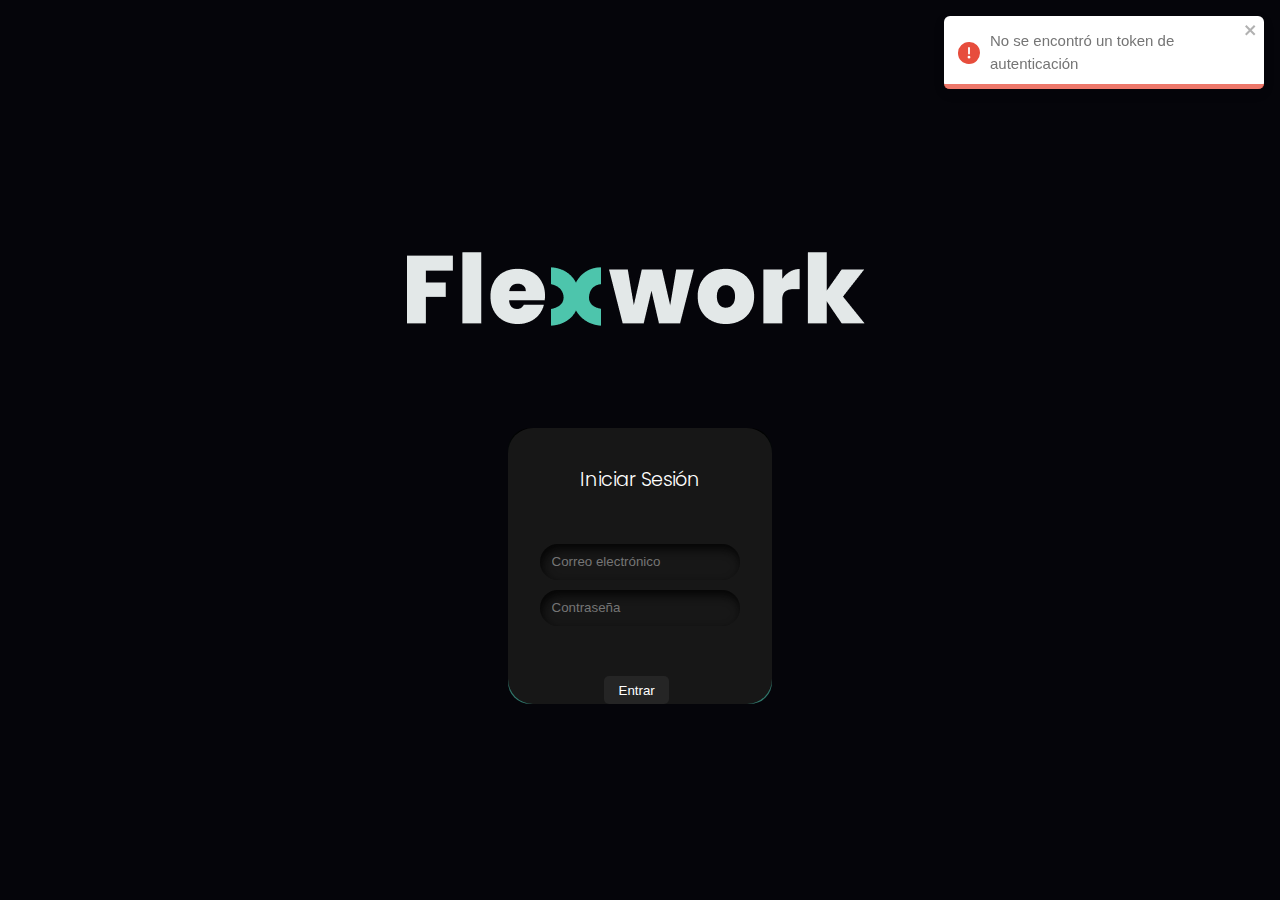
<file: docs/admin/index.html>
<!DOCTYPE html>
<html lang="es">
  <head>
    <meta charset="UTF-8" />
    <meta name="viewport" content="width=device-width, initial-scale=1.0" />
    <link rel="icon" href="./adminIcon.png" >
    <title>Flexwork | Admin</title>
    <script type="module" crossorigin src="./assets/index-DIRGlg77.js"></script>
    <link rel="stylesheet" crossorigin href="./assets/index-CbfOj7Jv.css">
  </head>
  <body>
    <div id="root"></div>
  </body>
</html>
</file>
<file: docs/admin/assets/index-CbfOj7Jv.css>
@charset "UTF-8";@import"https://fonts.googleapis.com/css2?family=Poppins:wght@200;300;400;500;600;700;800;900&display=swap&family=K2D:wght@200;300;400;500;600;700;800;900&display=swap";@import"https://fonts.googleapis.com/css2?family=M+PLUS+Rounded+1c:wght@100;300;400;500;700;800;900&display=swap";@import"https://fonts.googleapis.com/css2?family=Inter:wght@100;300;400;500;700;800;900&display=swap";@import"https://fonts.googleapis.com/css2?family=Poppins:ital,wght@0,100;0,200;0,300;0,400;0,500;0,600;0,700;0,800;0,900;1,100;1,200;1,300;1,400;1,500;1,600;1,700;1,800;1,900&display=swap";@import"https://fonts.googleapis.com/css2?family=Poppins:ital,wght@0,100;0,200;0,300;0,400;0,500;0,600;0,700;0,800;0,900;1,100;1,200;1,300;1,400;1,500;1,600;1,700;1,800;1,900&family=Titillium+Web:ital,wght@0,200;0,300;0,400;0,600;0,700;0,900;1,200;1,300;1,400;1,600;1,700&display=swap";@import"https://fonts.googleapis.com/css2?family=Poppins:wght@200;300;400;500;600;700;800;900&display=swap";#root{--color-base-off: #838383;--color-base-off: #9f9f9f;--color-base: #E3E8E8;--color-base-off-dark: #333333;--color-base-dark: #05050A;--color-primary-off: #307063;--color-primary: #4DC5AC;--color-secondary-off: #352F91;--color-secondary: #5E51FF;--color-secondary-hover: #756cf0;--gap-container: 2rem;--padding-x-container: 1.6rem;--padding-y-container: 1.6rem;--bg-primary-gradient-dark: linear-gradient(124deg, #0E0E0E 0%, #151515 100%);--border-primary: #323232;--border-secondary: #B7C2C3;--border-radius-primary: 1.2rem;--border-radius-secondary: 2.4rem;--font-family-primary: "Poppins";--font-size-extra-small: .8rem;--font-size-small: 1.2rem;--font-size-normal: 1.6rem;--font-size-medium: 2rem;--font-size-large: 3.2rem;--font-weight-normal: 300;--font-weight-medium: 500;--font-weight-large: 500;--font-height-small: .8rem;--font-height-normal: 2.6rem;--font-height-medium: 2rem;--font-height-large: 3.2rem;--gradient-black: linear-gradient(124deg, #0E0E0E 0%, #151515 100%)}html{box-sizing:border-box;font-size:62.5%}div{box-sizing:border-box}ul{margin:0;padding:0}body{height:auto;max-height:auto;min-height:auto;display:flex;justify-content:center;align-items:center;flex-direction:row;gap:0;flex-wrap:nowrap;align-content:auto;font-size:normal;font-weight:400;color:var(--text-color-primary);font-family:var(--font-family-primary);background-color:#05050a}#root{position:relative;width:100%;max-width:144rem;min-width:auto;height:100%;max-height:auto;min-height:auto;display:flex;justify-content:start;align-items:center;flex-direction:column;gap:0;flex-wrap:nowrap;align-content:auto;box-sizing:border-box}body ::-webkit-scrollbar-track{margin:1rem 0}body ::-webkit-scrollbar-thumb{border:1px solid var(--text-primary-color);background-color:#1c1c1c;border-radius:.4rem;border:1px solid var(--border-secondary)}.test-container{display:flex;justify-content:center;align-items:center;flex-direction:column;gap:3rem;flex-wrap:nowrap;align-content:auto;height:90vh;max-height:auto;min-height:auto;width:100%;max-width:auto;min-width:auto;background-color:#05050a;color:#e3e8e8;font-family:Poppins;font-size:1.6rem;font-weight:300;font-height:2.8rem;animation:showing .3s}.form{display:flex;flex-direction:column;gap:10px;padding-left:2em;padding-right:2em;background-color:#171717;border-radius:25px;transition:.4s ease-in-out}.card{background-image:linear-gradient(180deg,#000,#54d6bc91);border-radius:22px;transition:all .3s}.card2{border-radius:0;transition:all .2s}.card2:hover{transform:scale(.98);border-radius:20px}.card:hover{box-shadow:0 0 30px 1px #00ff754d}#heading{text-align:center;margin:2em;color:#fff;font-size:1.2em}.field{display:flex;align-items:center;justify-content:center;gap:.5em;border-radius:25px;padding:.6em;border:none;outline:none;color:#fff;background-color:#171717;box-shadow:inset 2px 5px 10px #050505}.input-icon{height:1.3em;width:1.3em;fill:#fff}.input-field{background:none;border:none;outline:none;width:100%;color:#d3d3d3}.form .btn{display:flex;justify-content:center;flex-direction:row;margin-top:2.5em}.button1{padding:.5em 1.1em;border-radius:5px;margin-right:.5em;border:none;outline:none;transition:.4s ease-in-out;background-color:#252525;color:#fff}.button1:hover{background-color:#000;color:#fff}.button2{padding:.5em 2.3em;border-radius:5px;border:none;outline:none;transition:.4s ease-in-out;background-color:#252525;color:#fff}.button2:hover{background-color:#000;color:#fff}.button3{margin-bottom:3em;padding:.5em;border-radius:5px;border:none;outline:none;transition:.4s ease-in-out;background-color:#252525;color:#fff}.button3:hover{background-color:red;color:#fff}:root{--c-gray-900: #000000;--c-gray-800: #1f1f1f;--c-gray-700: #2e2e2e;--c-gray-600: #313131;--c-gray-500: #969593;--c-gray-400: #a6a6a6;--c-gray-300: #bdbbb7;--c-gray-200: #f1f1f1;--c-gray-100: #ffffff;--c-green-500: #45ffbc;--c-olive-500: #e3ffa8;--c-white: var(--c-gray-100);--c-text-primary: var(--c-gray-100);--c-text-secondary: var(--c-gray-200);--c-text-tertiary: var(--c-gray-500)}img{display:block;max-width:100%;height:auto}a{color:inherit}.app{min-height:80vh;width:100%;max-width:1480px;background-color:#05050a;padding:1vw 2vw 2vw;display:flex;flex-direction:column;border-radius:1.5%}.app-header{display:grid;grid-template-columns:minmax(min-content,175px) minmax(max-content,1fr) minmax(max-content,400px);column-gap:4rem;align-items:flex-end}.app-body{height:100%;display:grid;grid-template-columns:minmax(min-content,175px) minmax(max-content,1fr) minmax(min-content,400px);column-gap:4rem;padding-top:2.5rem}.logo{display:flex;align-items:center;padding-bottom:1rem;padding-top:0;border-bottom:1px solid var(--c-gray-600)}@media (max-width: 1200px){.logo{border-bottom:0}}.logo-icon{display:flex;align-items:center;justify-content:center;width:48px;height:48px}.logo-title{display:flex;flex-direction:column;line-height:1.25;margin-left:.75rem}.logo-title span:first-child{color:var(--c-text-primary)}.logo-title span:last-child{color:var(--c-text-tertiary)}.navigation{display:flex;flex-direction:column;align-items:flex-start;color:var(--c-text-tertiary);border-right:2px solid var(--c-gray-600)}.navigation a{display:flex;align-items:center;text-decoration:none;transition:.25s ease}.navigation a *{transition:.25s ease}.navigation a i{margin-right:.75rem;font-size:5.25em;flex-shrink:0}.navigation a+a{margin-top:2.25rem}.navigation a:hover,.navigation a:focus{transform:translate(4px);color:var(--c-text-primary);border-left:2px solid var(--c-green-500)}.navigation a.active{color:var(--c-text-primary);border-left:2px solid var(--c-green-500);transform:translate(4px)}.subcategory{display:flex;align-items:center;text-decoration:none;color:var(--c-text-tertiary);padding-left:1rem;transition:.25s ease}.subcategory:hover,.subcategory:focus{color:var(--c-text-primary)}.tabs{display:flex;justify-content:space-between;color:var(--c-text-tertiary);border-bottom:1px solid var(--c-gray-600)}.tabs a{padding-bottom:1rem;text-decoration:none;border-bottom:2px solid transparent;display:inline-flex;transition:.25s ease}.tabs a:hover,.tabs a:focus{color:var(--c-text-secondary);border-color:#4dc5ac}.footer{margin-top:auto}.footer h1{font-size:1.5rem;line-height:1.125;display:flex;align-items:flex-start}.footer h1 small{font-size:.5em;margin-left:.25em}.footer div{border-top:1px solid var(--c-gray-600);margin-top:1.5rem;padding-top:1rem;font-size:.75rem;color:var(--c-text-tertiary)}#_root_1gsbo_1{--color-base-off: #838383;--color-base-off: #9f9f9f;--color-base: #E3E8E8;--color-base-off-dark: #333333;--color-base-dark: #05050A;--color-primary-off: #307063;--color-primary: #4DC5AC;--color-secondary-off: #352F91;--color-secondary: #5E51FF;--color-secondary-hover: #756cf0;--gradient-mixed: linear-gradient(90deg, #4DC5AC, #756cf0);--gradient-primary: linear-gradient(90deg, #4DC5AC, #53a7a2);--gradient-primary-off: linear-gradient(90deg, #06120f, #0d1b1a);--gap-container: 2rem;--padding-x-container: 1.6rem;--padding-y-container: 1.6rem;--bg-primary-gradient-dark: linear-gradient(124deg, #0E0E0E 0%, #151515 100%);--border-primary: #323232;--border-secondary: #B7C2C3;--border-radius-primary: 1.2rem;--border-radius-secondary: 2.4rem;--font-family-primary: "Poppins";--font-size-extra-small: .8rem;--font-size-small: 1.2rem;--font-size-normal: 1.6rem;--font-size-medium: 2.2rem;--font-size-large: 3.2rem;--font-weight-normal: 300;--font-weight-medium: 500;--font-weight-large: 500;--font-height-small: .8rem;--font-height-normal: 2.6rem;--font-height-medium: 2rem;--font-height-large: 3.2rem;--gradient-black: linear-gradient(124deg, #0E0E0E 0%, #151515 100%)}@keyframes _showing_1gsbo_1{0%{opacity:0}20%{opacity:0}21%{opacity:.3}to{opacity:1}}@keyframes _moving-left_1gsbo_1{0%{transform:translate(-.2rem);color:#838383}60%{transform:translate(0);color:#4dc5ac}to{transform:translate(-.2rem);color:#838383}}@keyframes _enter-from-bottom_1gsbo_1{0%{transform:translateY(-1.2rem);opacity:.5;filter:blur(.3rem),brightness(2)}to{transform:translateY(0);opacity:1}}@keyframes _show-and-hide_1gsbo_1{0%{opacity:1}30%{opacity:1}45%{opacity:0}60%{opacity:1}to{opacity:1}}@keyframes _rotate_1gsbo_1{0%{transform:rotate(0)}to{transform:rotate(360deg)}}@keyframes _pulse_1gsbo_1{0%{transform:scale(1)}50%{transform:scale(1.1)}to{transform:scale(1)}}._users_1gsbo_115{display:flex;flex-direction:column}._users_1gsbo_115 ._users__title_1gsbo_119{margin-left:28%;font-weight:600;margin-bottom:10px}._users_1gsbo_115 ._users__button_1gsbo_125{margin-left:32%;margin-bottom:10px;width:15%;height:3rem;font-family:Poppins,sans-serif;font-size:1.4rem;color:#fff;border-radius:.5rem;background:linear-gradient(135deg,#5148c0,#3b3b3b);box-shadow:0 4px 8px #0003,inset 0 2px 4px #ffffff1a}#_root_1ml2q_1{--color-base-off: #838383;--color-base-off: #9f9f9f;--color-base: #E3E8E8;--color-base-off-dark: #333333;--color-base-dark: #05050A;--color-primary-off: #307063;--color-primary: #4DC5AC;--color-secondary-off: #352F91;--color-secondary: #5E51FF;--color-secondary-hover: #756cf0;--gradient-mixed: linear-gradient(90deg, #4DC5AC, #756cf0);--gradient-primary: linear-gradient(90deg, #4DC5AC, #53a7a2);--gradient-primary-off: linear-gradient(90deg, #06120f, #0d1b1a);--gap-container: 2rem;--padding-x-container: 1.6rem;--padding-y-container: 1.6rem;--bg-primary-gradient-dark: linear-gradient(124deg, #0E0E0E 0%, #151515 100%);--border-primary: #323232;--border-secondary: #B7C2C3;--border-radius-primary: 1.2rem;--border-radius-secondary: 2.4rem;--font-family-primary: "Poppins";--font-size-extra-small: .8rem;--font-size-small: 1.2rem;--font-size-normal: 1.6rem;--font-size-medium: 2.2rem;--font-size-large: 3.2rem;--font-weight-normal: 300;--font-weight-medium: 500;--font-weight-large: 500;--font-height-small: .8rem;--font-height-normal: 2.6rem;--font-height-medium: 2rem;--font-height-large: 3.2rem;--gradient-black: linear-gradient(124deg, #0E0E0E 0%, #151515 100%)}@keyframes _showing_1ml2q_1{0%{opacity:0}20%{opacity:0}21%{opacity:.3}to{opacity:1}}@keyframes _moving-left_1ml2q_1{0%{transform:translate(-.2rem);color:#838383}60%{transform:translate(0);color:#4dc5ac}to{transform:translate(-.2rem);color:#838383}}@keyframes _enter-from-bottom_1ml2q_1{0%{transform:translateY(-1.2rem);opacity:.5;filter:blur(.3rem),brightness(2)}to{transform:translateY(0);opacity:1}}@keyframes _show-and-hide_1ml2q_1{0%{opacity:1}30%{opacity:1}45%{opacity:0}60%{opacity:1}to{opacity:1}}@keyframes _rotate_1ml2q_1{0%{transform:rotate(0)}to{transform:rotate(360deg)}}@keyframes _pulse_1ml2q_1{0%{transform:scale(1)}50%{transform:scale(1.1)}to{transform:scale(1)}}._main_1ml2q_115{height:100%;display:flex;align-items:center}#_root_1qayx_1{--color-base-off: #838383;--color-base-off: #9f9f9f;--color-base: #E3E8E8;--color-base-off-dark: #333333;--color-base-dark: #05050A;--color-primary-off: #307063;--color-primary: #4DC5AC;--color-secondary-off: #352F91;--color-secondary: #5E51FF;--color-secondary-hover: #756cf0;--gradient-mixed: linear-gradient(90deg, #4DC5AC, #756cf0);--gradient-primary: linear-gradient(90deg, #4DC5AC, #53a7a2);--gradient-primary-off: linear-gradient(90deg, #06120f, #0d1b1a);--gap-container: 2rem;--padding-x-container: 1.6rem;--padding-y-container: 1.6rem;--bg-primary-gradient-dark: linear-gradient(124deg, #0E0E0E 0%, #151515 100%);--border-primary: #323232;--border-secondary: #B7C2C3;--border-radius-primary: 1.2rem;--border-radius-secondary: 2.4rem;--font-family-primary: "Poppins";--font-size-extra-small: .8rem;--font-size-small: 1.2rem;--font-size-normal: 1.6rem;--font-size-medium: 2.2rem;--font-size-large: 3.2rem;--font-weight-normal: 300;--font-weight-medium: 500;--font-weight-large: 500;--font-height-small: .8rem;--font-height-normal: 2.6rem;--font-height-medium: 2rem;--font-height-large: 3.2rem;--gradient-black: linear-gradient(124deg, #0E0E0E 0%, #151515 100%)}@keyframes _showing_1qayx_1{0%{opacity:0}20%{opacity:0}21%{opacity:.3}to{opacity:1}}@keyframes _moving-left_1qayx_1{0%{transform:translate(-.2rem);color:#838383}60%{transform:translate(0);color:#4dc5ac}to{transform:translate(-.2rem);color:#838383}}@keyframes _enter-from-bottom_1qayx_1{0%{transform:translateY(-1.2rem);opacity:.5;filter:blur(.3rem),brightness(2)}to{transform:translateY(0);opacity:1}}@keyframes _show-and-hide_1qayx_1{0%{opacity:1}30%{opacity:1}45%{opacity:0}60%{opacity:1}to{opacity:1}}@keyframes _rotate_1qayx_1{0%{transform:rotate(0)}to{transform:rotate(360deg)}}@keyframes _pulse_1qayx_1{0%{transform:scale(1)}50%{transform:scale(1.1)}to{transform:scale(1)}}._micro_1qayx_115{display:flex;flex-direction:column;justify-content:center}._micro_1qayx_115 ._micro__title_1qayx_120{margin-left:12%;font-weight:600;margin-bottom:10px}._micro_1qayx_115 ._micro__button_1qayx_126{margin-left:20%;margin-bottom:10px;width:15%;height:3rem;font-family:Poppins,sans-serif;font-size:1.4rem;color:#fff;border-radius:.5rem;background:linear-gradient(135deg,#5148c0,#3b3b3b);box-shadow:0 4px 8px #0003,inset 0 2px 4px #ffffff1a}._css-nsbw82-MuiChartsLegend-root_1qayx_139{background-color:red!important}._css-1evyvmv-MuiChartsSurface-root_1qayx_143{background-color:red!important;display:flex!important;justify-content:center!important}._css-1nr80ck-MuiResponsiveChart-container_1qayx_149{background-color:red!important;display:flex!important;justify-content:left!important}.dot-spinner{--uib-size: 2.8rem;--uib-speed: .9s;--uib-color: #4DC5AC;position:relative;display:flex;align-items:center;justify-content:flex-start;height:var(--uib-size);width:var(--uib-size)}.dot-spinner__dot{position:absolute;top:0;left:0;display:flex;align-items:center;justify-content:flex-start;height:100%;width:100%}.dot-spinner__dot:before{content:"";height:20%;width:20%;border-radius:50%;background-color:var(--uib-color);transform:scale(0);opacity:.5;animation:pulse0112 calc(var(--uib-speed) * 1.111) ease-in-out infinite;box-shadow:0 0 20px #121f354d}.dot-spinner__dot:nth-child(2){transform:rotate(45deg)}.dot-spinner__dot:nth-child(2):before{animation-delay:calc(var(--uib-speed) * -.875)}.dot-spinner__dot:nth-child(3){transform:rotate(90deg)}.dot-spinner__dot:nth-child(3):before{animation-delay:calc(var(--uib-speed) * -.75)}.dot-spinner__dot:nth-child(4){transform:rotate(135deg)}.dot-spinner__dot:nth-child(4):before{animation-delay:calc(var(--uib-speed) * -.625)}.dot-spinner__dot:nth-child(5){transform:rotate(180deg)}.dot-spinner__dot:nth-child(5):before{animation-delay:calc(var(--uib-speed) * -.5)}.dot-spinner__dot:nth-child(6){transform:rotate(225deg)}.dot-spinner__dot:nth-child(6):before{animation-delay:calc(var(--uib-speed) * -.375)}.dot-spinner__dot:nth-child(7){transform:rotate(270deg)}.dot-spinner__dot:nth-child(7):before{animation-delay:calc(var(--uib-speed) * -.25)}.dot-spinner__dot:nth-child(8){transform:rotate(315deg)}.dot-spinner__dot:nth-child(8):before{animation-delay:calc(var(--uib-speed) * -.125)}@keyframes pulse0112{0%,to{transform:scale(0);opacity:.5}50%{transform:scale(1);opacity:1}}.MuiChartsLegend-series-auto-generated-id-0 text{fill:#fff!important}.MuiChartsLegend-series-auto-generated-id-1 text{fill:#fff!important}.MuiChartsLegend-series-auto-generated-id-2 text{fill:#fff!important}.css-w76bbz-MuiSelect-select-MuiInputBase-input-MuiOutlinedInput-input{color:#fff!important;border-color:#000!important}.css-113d811-MuiFormLabel-root-MuiInputLabel-root{color:#fff!important}.css-sc8y68-MuiInputBase-root-MuiOutlinedInput-root-MuiSelect-root.Mui-focused .MuiOutlinedInput-notchedOutline{border-color:#000!important}.css-mp9f0v{color:#fff!important}.profile-card-container{position:absolute;top:20%;left:50%;transform:translate(-50%,18%);width:980px;height:520px;background-color:#000;padding:20px;z-index:100;border-radius:4px;font-family:Poppins,sans-serif;border:1px solid #9c9797}@media (max-width: 1400px){.profile-card-container{transform:translate(-10%,10%)}}.profile-card-header{display:flex;justify-content:space-between;align-items:center;width:100%;margin-bottom:10px;color:#9c9797}.profile-card-body{display:flex;width:100%;flex:1}.left-side,.right-side{width:50%;padding:20px;box-sizing:border-box}.left-side{border-right:2px solid #9c9797}.name{display:flex;align-items:center;font-size:24px;color:#fff;gap:10px}.name .img-container{width:100px;height:100px;border-radius:50%;padding:3px;background:linear-gradient(100deg,#4dc5ac,#5148c0);display:flex;align-items:center;justify-content:center}.name .img{width:100%;height:100%;border-radius:50%;object-fit:cover}.name .user-info{display:flex;flex-direction:column}.name .user-name{font-size:16px}.name .user-email{font-size:16px;color:#5148c0}.info-box{margin-top:20px;display:flex;flex-direction:column;align-items:center}.info-box span{display:inline-block;margin-right:5px;margin-bottom:5px}.info-box p{margin-top:5px;margin-bottom:10px}.info-box button{margin-top:50px}.info-box .button-row{display:flex;justify-content:center;gap:10px;margin-top:10px}.ButtonBan{position:static;bottom:10;left:75%;transform:translate(30%) translateY(30%);z-Index:10}.modal-container{width:100%;height:100%;display:none;z-index:1000}.modal-container.open{position:fixed;top:-200px;left:0;display:flex}@keyframes fadeOutRight{0%{opacity:1;transform:translate(0)}to{opacity:0;transform:translate(100px)}}.fade-out-right{animation:fadeOutRight .5s ease-out forwards}.boton-elegante{padding:10px 20px;border:2px solid #2c2c2c;background-color:#1a1a1a;color:#fff;font-size:1.2rem;cursor:pointer;border-radius:30px;transition:all .4s ease;outline:none;position:relative;font-family:Poppins,"sans-serif";overflow:hidden;display:flex}.boton-elegante svg{margin-left:10px;width:18px;height:18px}.boton-elegante:after{content:"";position:absolute;top:0;left:0;width:100%;height:100%;background:radial-gradient(circle,#ffffff40,#fff0 70%);transform:scale(0);transition:transform .5s ease}.boton-elegante:hover:after{transform:scale(4)}.boton-elegante:hover{border-color:#666;background:#292929}.rotating{animation:rotate .5s linear infinite}.boton-ban{padding:10px 20px;border:2px solid #2c2c2c;background-color:#921818;margin-top:35px;color:#fff;font-size:1.2rem;cursor:pointer;border-radius:30px;transition:all .4s ease;outline:none;position:relative;font-family:Poppins,"sans-serif";overflow:hidden;display:flex}.boton-ban.unban{background-color:#322c72;border-color:#000}.boton-ban.unban:hover{background-color:#5148c0;border-color:#000}.boton-ban svg{margin-left:10px;width:18px;height:18px}.boton-ban:after{content:"";position:absolute;top:0;left:0;width:100%;height:100%;background:radial-gradient(circle,#ffffff40,#fff0 70%);transform:scale(0);transition:transform .5s ease}.boton-ban:hover:after{transform:scale(4)}.boton-ban:hover{border-color:#666;background:#da0a0a}.modal-overlay{position:absolute;width:980px;height:520px;bottom:100%;left:50%;transform:translate(-87%) translateY(24%);background-color:#0000000a;-webkit-backdrop-filter:blur(4px);backdrop-filter:blur(4px);padding:10px;border-radius:8px;z-index:100;display:flex;align-items:center;justify-content:center}.modal{background-color:#c01e1e;padding:10px;border-radius:8px;width:400px;text-align:center;font:1.2rem Poppins,sans-serif}:root{--toastify-color-light: #fff;--toastify-color-dark: #121212;--toastify-color-info: #3498db;--toastify-color-success: #07bc0c;--toastify-color-warning: #f1c40f;--toastify-color-error: hsl(6, 78%, 57%);--toastify-color-transparent: rgba(255, 255, 255, .7);--toastify-icon-color-info: var(--toastify-color-info);--toastify-icon-color-success: var(--toastify-color-success);--toastify-icon-color-warning: var(--toastify-color-warning);--toastify-icon-color-error: var(--toastify-color-error);--toastify-container-width: fit-content;--toastify-toast-width: 320px;--toastify-toast-offset: 16px;--toastify-toast-top: max(var(--toastify-toast-offset), env(safe-area-inset-top));--toastify-toast-right: max(var(--toastify-toast-offset), env(safe-area-inset-right));--toastify-toast-left: max(var(--toastify-toast-offset), env(safe-area-inset-left));--toastify-toast-bottom: max(var(--toastify-toast-offset), env(safe-area-inset-bottom));--toastify-toast-background: #fff;--toastify-toast-padding: 14px;--toastify-toast-min-height: 64px;--toastify-toast-max-height: 800px;--toastify-toast-bd-radius: 6px;--toastify-toast-shadow: 0px 4px 12px rgba(0, 0, 0, .1);--toastify-font-family: sans-serif;--toastify-z-index: 9999;--toastify-text-color-light: #757575;--toastify-text-color-dark: #fff;--toastify-text-color-info: #fff;--toastify-text-color-success: #fff;--toastify-text-color-warning: #fff;--toastify-text-color-error: #fff;--toastify-spinner-color: #616161;--toastify-spinner-color-empty-area: #e0e0e0;--toastify-color-progress-light: linear-gradient(to right, #4cd964, #5ac8fa, #007aff, #34aadc, #5856d6, #ff2d55);--toastify-color-progress-dark: #bb86fc;--toastify-color-progress-info: var(--toastify-color-info);--toastify-color-progress-success: var(--toastify-color-success);--toastify-color-progress-warning: var(--toastify-color-warning);--toastify-color-progress-error: var(--toastify-color-error);--toastify-color-progress-bgo: .2}.Toastify__toast-container{z-index:var(--toastify-z-index);-webkit-transform:translate3d(0,0,var(--toastify-z-index));position:fixed;width:var(--toastify-container-width);box-sizing:border-box;color:#fff;display:flex;flex-direction:column}.Toastify__toast-container--top-left{top:var(--toastify-toast-top);left:var(--toastify-toast-left)}.Toastify__toast-container--top-center{top:var(--toastify-toast-top);left:50%;transform:translate(-50%);align-items:center}.Toastify__toast-container--top-right{top:var(--toastify-toast-top);right:var(--toastify-toast-right);align-items:end}.Toastify__toast-container--bottom-left{bottom:var(--toastify-toast-bottom);left:var(--toastify-toast-left)}.Toastify__toast-container--bottom-center{bottom:var(--toastify-toast-bottom);left:50%;transform:translate(-50%);align-items:center}.Toastify__toast-container--bottom-right{bottom:var(--toastify-toast-bottom);right:var(--toastify-toast-right);align-items:end}.Toastify__toast{--y: 0;position:relative;touch-action:none;width:var(--toastify-toast-width);min-height:var(--toastify-toast-min-height);box-sizing:border-box;margin-bottom:1rem;padding:var(--toastify-toast-padding);border-radius:var(--toastify-toast-bd-radius);box-shadow:var(--toastify-toast-shadow);max-height:var(--toastify-toast-max-height);font-family:var(--toastify-font-family);z-index:0;display:flex;flex:1 auto;align-items:center;word-break:break-word}@media only screen and (max-width: 480px){.Toastify__toast-container{width:100vw;left:env(safe-area-inset-left);margin:0}.Toastify__toast-container--top-left,.Toastify__toast-container--top-center,.Toastify__toast-container--top-right{top:env(safe-area-inset-top);transform:translate(0)}.Toastify__toast-container--bottom-left,.Toastify__toast-container--bottom-center,.Toastify__toast-container--bottom-right{bottom:env(safe-area-inset-bottom);transform:translate(0)}.Toastify__toast-container--rtl{right:env(safe-area-inset-right);left:initial}.Toastify__toast{--toastify-toast-width: 100%;margin-bottom:0;border-radius:0}}.Toastify__toast-container[data-stacked=true]{width:var(--toastify-toast-width)}.Toastify__toast--stacked{position:absolute;width:100%;transform:translate3d(0,var(--y),0) scale(var(--s));transition:transform .3s}.Toastify__toast--stacked[data-collapsed] .Toastify__toast-body,.Toastify__toast--stacked[data-collapsed] .Toastify__close-button{transition:opacity .1s}.Toastify__toast--stacked[data-collapsed=false]{overflow:visible}.Toastify__toast--stacked[data-collapsed=true]:not(:last-child)>*{opacity:0}.Toastify__toast--stacked:after{content:"";position:absolute;left:0;right:0;height:calc(var(--g) * 1px);bottom:100%}.Toastify__toast--stacked[data-pos=top]{top:0}.Toastify__toast--stacked[data-pos=bot]{bottom:0}.Toastify__toast--stacked[data-pos=bot].Toastify__toast--stacked:before{transform-origin:top}.Toastify__toast--stacked[data-pos=top].Toastify__toast--stacked:before{transform-origin:bottom}.Toastify__toast--stacked:before{content:"";position:absolute;left:0;right:0;bottom:0;height:100%;transform:scaleY(3);z-index:-1}.Toastify__toast--rtl{direction:rtl}.Toastify__toast--close-on-click{cursor:pointer}.Toastify__toast-icon{margin-inline-end:10px;width:22px;flex-shrink:0;display:flex}.Toastify--animate{animation-fill-mode:both;animation-duration:.5s}.Toastify--animate-icon{animation-fill-mode:both;animation-duration:.3s}.Toastify__toast-theme--dark{background:var(--toastify-color-dark);color:var(--toastify-text-color-dark)}.Toastify__toast-theme--light,.Toastify__toast-theme--colored.Toastify__toast--default{background:var(--toastify-color-light);color:var(--toastify-text-color-light)}.Toastify__toast-theme--colored.Toastify__toast--info{color:var(--toastify-text-color-info);background:var(--toastify-color-info)}.Toastify__toast-theme--colored.Toastify__toast--success{color:var(--toastify-text-color-success);background:var(--toastify-color-success)}.Toastify__toast-theme--colored.Toastify__toast--warning{color:var(--toastify-text-color-warning);background:var(--toastify-color-warning)}.Toastify__toast-theme--colored.Toastify__toast--error{color:var(--toastify-text-color-error);background:var(--toastify-color-error)}.Toastify__progress-bar-theme--light{background:var(--toastify-color-progress-light)}.Toastify__progress-bar-theme--dark{background:var(--toastify-color-progress-dark)}.Toastify__progress-bar--info{background:var(--toastify-color-progress-info)}.Toastify__progress-bar--success{background:var(--toastify-color-progress-success)}.Toastify__progress-bar--warning{background:var(--toastify-color-progress-warning)}.Toastify__progress-bar--error{background:var(--toastify-color-progress-error)}.Toastify__progress-bar-theme--colored.Toastify__progress-bar--info,.Toastify__progress-bar-theme--colored.Toastify__progress-bar--success,.Toastify__progress-bar-theme--colored.Toastify__progress-bar--warning,.Toastify__progress-bar-theme--colored.Toastify__progress-bar--error{background:var(--toastify-color-transparent)}.Toastify__close-button{color:#fff;position:absolute;top:6px;right:6px;background:transparent;outline:none;border:none;padding:0;cursor:pointer;opacity:.7;transition:.3s ease;z-index:1}.Toastify__toast--rtl .Toastify__close-button{left:6px;right:unset}.Toastify__close-button--light{color:#000;opacity:.3}.Toastify__close-button>svg{fill:currentColor;height:16px;width:14px}.Toastify__close-button:hover,.Toastify__close-button:focus{opacity:1}@keyframes Toastify__trackProgress{0%{transform:scaleX(1)}to{transform:scaleX(0)}}.Toastify__progress-bar{position:absolute;bottom:0;left:0;width:100%;height:100%;z-index:1;opacity:.7;transform-origin:left}.Toastify__progress-bar--animated{animation:Toastify__trackProgress linear 1 forwards}.Toastify__progress-bar--controlled{transition:transform .2s}.Toastify__progress-bar--rtl{right:0;left:initial;transform-origin:right;border-bottom-left-radius:initial}.Toastify__progress-bar--wrp{position:absolute;overflow:hidden;bottom:0;left:0;width:100%;height:5px;border-bottom-left-radius:var(--toastify-toast-bd-radius);border-bottom-right-radius:var(--toastify-toast-bd-radius)}.Toastify__progress-bar--wrp[data-hidden=true]{opacity:0}.Toastify__progress-bar--bg{opacity:var(--toastify-color-progress-bgo);width:100%;height:100%}.Toastify__spinner{width:20px;height:20px;box-sizing:border-box;border:2px solid;border-radius:100%;border-color:var(--toastify-spinner-color-empty-area);border-right-color:var(--toastify-spinner-color);animation:Toastify__spin .65s linear infinite}@keyframes Toastify__bounceInRight{0%,60%,75%,90%,to{animation-timing-function:cubic-bezier(.215,.61,.355,1)}0%{opacity:0;transform:translate3d(3000px,0,0)}60%{opacity:1;transform:translate3d(-25px,0,0)}75%{transform:translate3d(10px,0,0)}90%{transform:translate3d(-5px,0,0)}to{transform:none}}@keyframes Toastify__bounceOutRight{20%{opacity:1;transform:translate3d(-20px,var(--y),0)}to{opacity:0;transform:translate3d(2000px,var(--y),0)}}@keyframes Toastify__bounceInLeft{0%,60%,75%,90%,to{animation-timing-function:cubic-bezier(.215,.61,.355,1)}0%{opacity:0;transform:translate3d(-3000px,0,0)}60%{opacity:1;transform:translate3d(25px,0,0)}75%{transform:translate3d(-10px,0,0)}90%{transform:translate3d(5px,0,0)}to{transform:none}}@keyframes Toastify__bounceOutLeft{20%{opacity:1;transform:translate3d(20px,var(--y),0)}to{opacity:0;transform:translate3d(-2000px,var(--y),0)}}@keyframes Toastify__bounceInUp{0%,60%,75%,90%,to{animation-timing-function:cubic-bezier(.215,.61,.355,1)}0%{opacity:0;transform:translate3d(0,3000px,0)}60%{opacity:1;transform:translate3d(0,-20px,0)}75%{transform:translate3d(0,10px,0)}90%{transform:translate3d(0,-5px,0)}to{transform:translateZ(0)}}@keyframes Toastify__bounceOutUp{20%{transform:translate3d(0,calc(var(--y) - 10px),0)}40%,45%{opacity:1;transform:translate3d(0,calc(var(--y) + 20px),0)}to{opacity:0;transform:translate3d(0,-2000px,0)}}@keyframes Toastify__bounceInDown{0%,60%,75%,90%,to{animation-timing-function:cubic-bezier(.215,.61,.355,1)}0%{opacity:0;transform:translate3d(0,-3000px,0)}60%{opacity:1;transform:translate3d(0,25px,0)}75%{transform:translate3d(0,-10px,0)}90%{transform:translate3d(0,5px,0)}to{transform:none}}@keyframes Toastify__bounceOutDown{20%{transform:translate3d(0,calc(var(--y) - 10px),0)}40%,45%{opacity:1;transform:translate3d(0,calc(var(--y) + 20px),0)}to{opacity:0;transform:translate3d(0,2000px,0)}}.Toastify__bounce-enter--top-left,.Toastify__bounce-enter--bottom-left{animation-name:Toastify__bounceInLeft}.Toastify__bounce-enter--top-right,.Toastify__bounce-enter--bottom-right{animation-name:Toastify__bounceInRight}.Toastify__bounce-enter--top-center{animation-name:Toastify__bounceInDown}.Toastify__bounce-enter--bottom-center{animation-name:Toastify__bounceInUp}.Toastify__bounce-exit--top-left,.Toastify__bounce-exit--bottom-left{animation-name:Toastify__bounceOutLeft}.Toastify__bounce-exit--top-right,.Toastify__bounce-exit--bottom-right{animation-name:Toastify__bounceOutRight}.Toastify__bounce-exit--top-center{animation-name:Toastify__bounceOutUp}.Toastify__bounce-exit--bottom-center{animation-name:Toastify__bounceOutDown}@keyframes Toastify__zoomIn{0%{opacity:0;transform:scale3d(.3,.3,.3)}50%{opacity:1}}@keyframes Toastify__zoomOut{0%{opacity:1}50%{opacity:0;transform:translate3d(0,var(--y),0) scale3d(.3,.3,.3)}to{opacity:0}}.Toastify__zoom-enter{animation-name:Toastify__zoomIn}.Toastify__zoom-exit{animation-name:Toastify__zoomOut}@keyframes Toastify__flipIn{0%{transform:perspective(400px) rotateX(90deg);animation-timing-function:ease-in;opacity:0}40%{transform:perspective(400px) rotateX(-20deg);animation-timing-function:ease-in}60%{transform:perspective(400px) rotateX(10deg);opacity:1}80%{transform:perspective(400px) rotateX(-5deg)}to{transform:perspective(400px)}}@keyframes Toastify__flipOut{0%{transform:translate3d(0,var(--y),0) perspective(400px)}30%{transform:translate3d(0,var(--y),0) perspective(400px) rotateX(-20deg);opacity:1}to{transform:translate3d(0,var(--y),0) perspective(400px) rotateX(90deg);opacity:0}}.Toastify__flip-enter{animation-name:Toastify__flipIn}.Toastify__flip-exit{animation-name:Toastify__flipOut}@keyframes Toastify__slideInRight{0%{transform:translate3d(110%,0,0);visibility:visible}to{transform:translate3d(0,var(--y),0)}}@keyframes Toastify__slideInLeft{0%{transform:translate3d(-110%,0,0);visibility:visible}to{transform:translate3d(0,var(--y),0)}}@keyframes Toastify__slideInUp{0%{transform:translate3d(0,110%,0);visibility:visible}to{transform:translate3d(0,var(--y),0)}}@keyframes Toastify__slideInDown{0%{transform:translate3d(0,-110%,0);visibility:visible}to{transform:translate3d(0,var(--y),0)}}@keyframes Toastify__slideOutRight{0%{transform:translate3d(0,var(--y),0)}to{visibility:hidden;transform:translate3d(110%,var(--y),0)}}@keyframes Toastify__slideOutLeft{0%{transform:translate3d(0,var(--y),0)}to{visibility:hidden;transform:translate3d(-110%,var(--y),0)}}@keyframes Toastify__slideOutDown{0%{transform:translate3d(0,var(--y),0)}to{visibility:hidden;transform:translate3d(0,500px,0)}}@keyframes Toastify__slideOutUp{0%{transform:translate3d(0,var(--y),0)}to{visibility:hidden;transform:translate3d(0,-500px,0)}}.Toastify__slide-enter--top-left,.Toastify__slide-enter--bottom-left{animation-name:Toastify__slideInLeft}.Toastify__slide-enter--top-right,.Toastify__slide-enter--bottom-right{animation-name:Toastify__slideInRight}.Toastify__slide-enter--top-center{animation-name:Toastify__slideInDown}.Toastify__slide-enter--bottom-center{animation-name:Toastify__slideInUp}.Toastify__slide-exit--top-left,.Toastify__slide-exit--bottom-left{animation-name:Toastify__slideOutLeft;animation-timing-function:ease-in;animation-duration:.3s}.Toastify__slide-exit--top-right,.Toastify__slide-exit--bottom-right{animation-name:Toastify__slideOutRight;animation-timing-function:ease-in;animation-duration:.3s}.Toastify__slide-exit--top-center{animation-name:Toastify__slideOutUp;animation-timing-function:ease-in;animation-duration:.3s}.Toastify__slide-exit--bottom-center{animation-name:Toastify__slideOutDown;animation-timing-function:ease-in;animation-duration:.3s}@keyframes Toastify__spin{0%{transform:rotate(0)}to{transform:rotate(360deg)}}.microproject-card-container{position:absolute;top:20%;left:50%;transform:translate(-50%,18%);width:980px;height:520px;background-color:#000;padding:20px;z-index:100;border-radius:8px;font-family:Poppins,sans-serif;border:1px solid #9c9797;box-shadow:0 4px 12px #00000080}@media (max-width: 1400px){.microproject-card-container{transform:translate(-40%,18%)}}.microproject-card-container .microproject-card-header{display:flex;justify-content:space-between;align-items:center;width:100%;margin-bottom:10px;color:#fff;border-bottom:1px solid #333;padding-bottom:8px}.microproject-card-container .microproject-card-header .action-buttons{display:flex;justify-content:center;gap:24px;margin-left:40%}.microproject-card-container .microproject-card-header .back-button{margin-left:auto}.microproject-card-container .microproject-title{display:flex;justify-content:center;align-items:center;text-align:center}.microproject-card-container .microproject-content{display:flex;align-items:flex-start;gap:20px;margin-top:20px}.microproject-card-container .microproject-description{font-size:1.6rem;flex:2;color:var(--c-gray-300);margin-bottom:10px}.microproject-card-container .microproject-description p{line-height:1.5}.microproject-card-container .microproject-cover{flex:1;margin:20px 0;display:flex;justify-content:center}.microproject-card-container .microproject-cover .cover-image{max-width:100%;min-height:200px;max-height:250px;border-radius:8px;aspect-ratio:16/9;object-fit:contain;border:1px solid #333}.microproject-card-container .microproject-details{display:flex;gap:20px}.microproject-card-container .microproject-details .microproject-cover{flex:1}.microproject-card-container .microproject-details .microproject-cover img.cover-image{width:100%;height:auto;border-radius:8px}.microproject-card-container .microproject-details .microproject-extra-info{flex:2}.microproject-card-container .microproject-details .microproject-extra-info h4{margin-bottom:8px}.microproject-card-container .microproject-details .microproject-extra-info .tools-list{color:var(--c-gray-300);margin:0;list-style-type:disc;padding:0 0 0 20px}.microproject-card-container .microproject-details .microproject-extra-info p{margin-top:16px;font-size:14px;color:var(--c-gray-300)}.learn-more{width:12rem;height:auto;display:inline-block;cursor:pointer;outline:none;border:0;vertical-align:middle;text-decoration:none;background:transparent;padding:0;font-size:inherit;font-family:inherit;position:relative}.learn-more .circle{transition:all .45s cubic-bezier(.65,0,.076,1);position:relative;display:block;margin:0;width:3rem;height:3rem;background:#282936;border-radius:1.625rem}.learn-more .circle .icon{transition:all .45s cubic-bezier(.65,0,.076,1);position:absolute;top:0;bottom:0;margin:auto;background:#fff}.learn-more .circle .icon.arrow{transition:all .45s cubic-bezier(.65,0,.076,1);left:.625rem;width:1.125rem;height:.125rem;background:none}.learn-more .circle .icon.arrow:before{position:absolute;content:"";top:-.29rem;right:.0625rem;width:.625rem;height:.625rem;border-top:.125rem solid #fff;border-right:.125rem solid #fff;transform:rotate(45deg)}.learn-more .button-text{transition:all .45s cubic-bezier(.65,0,.076,1);position:absolute;top:0;left:0;right:0;bottom:0;margin:0 0 0 1.85rem;color:#282936;font-weight:700;line-height:1.6;text-align:center;text-transform:uppercase}.learn-more:hover .circle{width:100%}.learn-more:hover .circle .icon.arrow{background:#fff;transform:translate(1rem)}.learn-more:hover .button-text{color:#fff}.Copy{background:none;border:none;padding:0;cursor:pointer;display:inline-flex;align-items:center;justify-content:center;width:16px;height:16px;margin-left:10px}.Copy svg{color:#5148c0;width:100%;height:100%}.MuiDataGrid-root{--unstable_DataGrid-radius: 4px;--unstable_DataGrid-headWeight: 500;--unstable_DataGrid-overlayBackground: rgba(24, 26, 27, .38) !important;--DataGrid-rowBorderColor: #2c3435 !important;--DataGrid-containerBackground: #181a1b !important;border-color:#2c2f31!important}.MuiSvgIcon-root{color:#e2e5e6!important}.MuiDataGrid-footerContainer{border-color:#5a5f61!important}.MuiTablePagination-selectLabel{display:none!important}.custom-textfield .MuiOutlinedInput-root{width:100%;margin-right:16px}.custom-textfield .MuiOutlinedInput-root fieldset{border-color:#666161}.custom-textfield .MuiOutlinedInput-root.Mui-focused fieldset{border-color:#4dc5ac}.custom-textfield .MuiInputLabel-root{color:#666161}.custom-textfield .MuiInputLabel-root.Mui-focused{color:#4dc5ac;font-size:1.1rem}.custom-textfield .MuiInputBase-input{font-family:Poppins,sans-serif;font-size:1.2rem;color:#fff}.profile-card-container{position:absolute;top:20%;left:50%;transform:translate(-50%,18%);width:980px;height:520px;background-color:#000;padding:20px;z-index:100;border-radius:8px;font-family:Poppins,sans-serif;border:1px solid #9c9797;box-shadow:0 4px 12px #00000080;overflow:hidden}@media (max-width: 1400px){.profile-card-container{transform:translate(-40%,16%)}}.profile-card-header{display:flex;justify-content:space-between;align-items:center;width:100%;margin-bottom:5px;color:#fff;border-bottom:1px solid #333;padding-bottom:4px}.profile-card-header span{font-size:1.5rem;color:orange;margin-left:10px;font-family:Poppins,sans-serif}.about-me p{font-size:1.6rem;color:var(--c-gray-300);margin-bottom:20px;margin-top:10px}.about-me span{color:var(--c-gray-300)}button.learn-more{margin-left:15px;font-size:1.2rem}button.learn-more .circle{width:2.5rem;height:1.9rem}.skills-title{border-top:1px solid #333;padding-top:20px;font-size:1.6rem;color:var(--c-gray-300)}.skills-container{display:flex;align-items:center;justify-content:center;gap:15px}.skill-tag{border:1px solid white;border-radius:8px;padding:4px 10px;background-color:transparent;color:#fff;font-size:14px;text-align:center;white-space:nowrap}.skill-tag:hover{background-color:#fff;color:#000}.social-media-title{border-top:1px solid #333;padding-top:20px;font-size:1.6rem;color:var(--c-gray-300);margin-bottom:20px;margin-top:20px}.social-media-buttons-container{display:flex;align-items:center;justify-content:space-evenly;flex-wrap:wrap;gap:16px;margin-top:5px;padding:10px 0}.action-buttons-container{display:flex;justify-content:space-around;margin-top:40px;gap:12px}.action-buttons-container button{width:120px;font-weight:700;transition:background-color .3s ease}.action-buttons-container button:hover{transform:scale(1.05);box-shadow:0 2px 8px #ffffff4d}.whatsapp{border:1px solid white;border-radius:8px;padding:4px 8px;background-color:transparent;color:#fff;font-size:12px;text-align:center;white-space:nowrap;transition:background-color .3s,color .3s}#root{--color-base-off: #838383;--color-base-off: #9f9f9f;--color-base: #E3E8E8;--color-base-off-dark: #333333;--color-base-dark: #05050A;--color-primary-off: #307063;--color-primary: #4DC5AC;--color-secondary-off: #352F91;--color-secondary: #5E51FF;--color-secondary-hover: #756cf0;--gradient-mixed: linear-gradient(90deg, #4DC5AC, #756cf0);--gradient-primary: linear-gradient(90deg, #4DC5AC, #53a7a2);--gradient-primary-off: linear-gradient(90deg, #06120f, #0d1b1a);--gap-container: 2rem;--padding-x-container: 1.6rem;--padding-y-container: 1.6rem;--bg-primary-gradient-dark: linear-gradient(124deg, #0E0E0E 0%, #151515 100%);--border-primary: #323232;--border-secondary: #B7C2C3;--border-radius-primary: 1.2rem;--border-radius-secondary: 2.4rem;--font-family-primary: "Poppins";--font-size-extra-small: .8rem;--font-size-small: 1.2rem;--font-size-normal: 1.6rem;--font-size-medium: 2.2rem;--font-size-large: 3.2rem;--font-weight-normal: 300;--font-weight-medium: 500;--font-weight-large: 500;--font-height-small: .8rem;--font-height-normal: 2.6rem;--font-height-medium: 2rem;--font-height-large: 3.2rem;--gradient-black: linear-gradient(124deg, #0E0E0E 0%, #151515 100%)}@keyframes moving-left{0%{transform:translate(-.2rem);color:#838383}60%{transform:translate(0);color:#4dc5ac}to{transform:translate(-.2rem);color:#838383}}@keyframes enter-from-bottom{0%{transform:translateY(-1.2rem);opacity:.5;filter:blur(.3rem),brightness(2)}to{transform:translateY(0);opacity:1}}@keyframes show-and-hide{0%{opacity:1}30%{opacity:1}45%{opacity:0}60%{opacity:1}to{opacity:1}}@keyframes rotate{0%{transform:rotate(0)}to{transform:rotate(360deg)}}@keyframes pulse{0%{transform:scale(1)}50%{transform:scale(1.1)}to{transform:scale(1)}}.custom-textfield .MuiOutlinedInput-root fieldset.Mui-focused{border-color:#4dc5ac!important}.custom-textfield .MuiInputLabel-root{color:#666161!important}.custom-textfield .MuiInputBase-input{font-family:Poppins,sans-serif!important;font-size:1.2rem!important;color:#fff!important}.css-16wblaj-MuiInputBase-input-MuiOutlinedInput-input{font-family:Poppins,sans-serif;font-size:1.2rem;color:#fff}.custom-textfield .MuiOutlinedInput-root{width:100%!important;margin-right:16px!important}.custom-textfield .MuiOutlinedInput-root fieldset{border-color:#666161!important}.custom-textfield .MuiOutlinedInput-root.Mui-focused fieldset{border-color:#4dc5ac!important}.css-19qnlrw-MuiFormLabel-root-MuiInputLabel-root{color:#666161!important}.custom-textfield .MuiInputLabel-root.Mui-focused{color:#4dc5ac!important;font-size:1.1rem!important}.custom-textfield .MuiInputBase-input,.css-16wblaj-MuiInputBase-input-MuiOutlinedInput-input{font-family:Poppins,sans-serif!important;font-size:1.2rem!important;color:#fff!important}.css-1hr2sou-MuiTablePagination-root{color:#fff!important}.order-detail-container{position:absolute;top:20%;left:50%;transform:translate(-50%,18%);width:980px;height:520px;background-color:#000;z-index:100;border-radius:4px;font-family:Poppins,sans-serif;border:1px solid #9c9797;display:flex;flex-direction:column;padding:16px}.flexers-list{max-height:280px;overflow-y:auto}.order-detail-header{margin-bottom:14px;display:flex;align-items:right;justify-content:right;width:100%}.order-detail-content{display:flex;justify-content:center;gap:12px}.order-detail-content h3{text-align:center}.order-item,.flexers-list{flex:0 0 50%}.flexers-list{margin-top:70px;max-height:205px;overflow-y:auto;padding:15px}.flexers-list h3{margin-bottom:80px}._container_n8glb_3{margin-top:10px!important}.order-item{display:flex;flex-direction:column;align-items:center;justify-content:center;height:100%;text-align:center}ul{padding:10px;margin:0;list-style:none}li{padding:10px}._container_bxprp_3{min-height:30vh;background-color:#000;padding:2rem;display:flex;flex-direction:column;align-items:center;justify-content:center;margin-top:50px;width:100%}._wrapper_bxprp_29{width:100%;max-width:300px;display:flex;justify-content:center}._header_bxprp_45{display:flex;justify-content:flex-end;margin-bottom:1.5rem;width:100%}._backButton_bxprp_61{color:#666}._backButton_bxprp_61:hover{color:#fff}._formCard_bxprp_79{background-color:#18181b80;padding:1.5rem;border-radius:.75rem;border:1px solid rgba(39,39,42,.8);width:100%;display:flex;flex-direction:column;align-items:center}._title_bxprp_103{font-size:1.5rem;font-weight:600;margin-bottom:1.5rem;color:#fff;font-family:Poppins,sans-serif;text-align:center}._inputGroup_bxprp_123{margin-bottom:1rem;font-family:Poppins,sans-serif;width:100%}._inputWrapper_bxprp_137{position:relative;font-family:Poppins,sans-serif}._currencySymbol_bxprp_149{position:absolute;left:8px;top:50%;transform:translateY(-50%);color:#666;font-family:Poppins,sans-serif}._input_bxprp_123{width:100%;max-width:229px;padding:.75rem .75rem .75rem 2rem;background-color:#18181b80;border:1px solid rgba(39,39,42,.8);border-radius:.375rem;color:#fff;font-family:Poppins,sans-serif;appearance:none;-moz-appearance:textfield;-webkit-appearance:none}._textarea_bxprp_203{width:90%;min-height:120px;padding:.75rem;background-color:#18181b80;border:1px solid rgba(39,39,42,.8);border-radius:.375rem;color:#fff;resize:vertical;font-family:Poppins,sans-serif}._submitButton_bxprp_229{width:100%;max-width:250px;padding:.75rem;background-color:#5148c0;color:#fff;border:none;border-radius:.375rem;font-weight:500;cursor:pointer;transition:background-color .2s;font-family:Poppins,sans-serif}._submitButton_bxprp_229:hover{background-color:#6055e0}._input_bxprp_123::placeholder,._textarea_bxprp_203::placeholder{color:#666}._input_bxprp_123:focus,._textarea_bxprp_203:focus{outline:none;border-color:#4dc5ac;transition:border-color .4s ease}._input_bxprp_123::-webkit-inner-spin-button,._input_bxprp_123::-webkit-outer-spin-button{-webkit-appearance:none;margin:0}body{line-height:1.5;font-family:Poppins,sans-serif;color:var(--c-text-primary);display:flex;font-size:1.5rem;padding-top:2vw;padding-bottom:2vw;justify-content:center}#root{position:relative;width:100%;height:auto;display:flex;align-items:flex-start;justify-content:center;flex-direction:column;box-sizing:border-box}::selection{background-color:#ddd;color:#141414}body ::-webkit-scrollbar{width:1rem;background-color:var(--bg-color)}p{margin:0;padding:0}@keyframes showing{0%{opacity:0}20%{opacity:0}21%{opacity:.3}to{opacity:1}}#_root_gk2f6_1{--color-base-off: #838383;--color-base-off: #9f9f9f;--color-base: #E3E8E8;--color-base-off-dark: #333333;--color-base-dark: #05050A;--color-primary-off: #307063;--color-primary: #4DC5AC;--color-secondary-off: #352F91;--color-secondary: #5E51FF;--color-secondary-hover: #756cf0;--gradient-mixed: linear-gradient(90deg, #4DC5AC, #756cf0);--gradient-primary: linear-gradient(90deg, #4DC5AC, #53a7a2);--gradient-primary-off: linear-gradient(90deg, #06120f, #0d1b1a);--gap-container: 2rem;--padding-x-container: 1.6rem;--padding-y-container: 1.6rem;--bg-primary-gradient-dark: linear-gradient(124deg, #0E0E0E 0%, #151515 100%);--border-primary: #323232;--border-secondary: #B7C2C3;--border-radius-primary: 1.2rem;--border-radius-secondary: 2.4rem;--font-family-primary: "Poppins";--font-size-extra-small: .8rem;--font-size-small: 1.2rem;--font-size-normal: 1.6rem;--font-size-medium: 2.2rem;--font-size-large: 3.2rem;--font-weight-normal: 300;--font-weight-medium: 500;--font-weight-large: 500;--font-height-small: .8rem;--font-height-normal: 2.6rem;--font-height-medium: 2rem;--font-height-large: 3.2rem;--gradient-black: linear-gradient(124deg, #0E0E0E 0%, #151515 100%)}@keyframes _showing_gk2f6_1{0%{opacity:0}20%{opacity:0}21%{opacity:.3}to{opacity:1}}@keyframes _moving-left_gk2f6_1{0%{transform:translate(-.2rem);color:#838383}60%{transform:translate(0);color:#4dc5ac}to{transform:translate(-.2rem);color:#838383}}@keyframes _enter-from-bottom_gk2f6_1{0%{transform:translateY(-1.2rem);opacity:.5;filter:blur(.3rem),brightness(2)}to{transform:translateY(0);opacity:1}}@keyframes _show-and-hide_gk2f6_1{0%{opacity:1}30%{opacity:1}45%{opacity:0}60%{opacity:1}to{opacity:1}}@keyframes _rotate_gk2f6_1{0%{transform:rotate(0)}to{transform:rotate(360deg)}}@keyframes _pulse_gk2f6_1{0%{transform:scale(1)}50%{transform:scale(1.1)}to{transform:scale(1)}}._text_area_container_gk2f6_229{position:relative;width:63rem;max-width:auto;min-width:auto;display:flex;justify-content:center;align-items:end;flex-direction:column;gap:0;flex-wrap:nowrap;align-content:auto}._text_area_container_gk2f6_229:focus-within ._min_limit_text_gk2f6_242,._text_area_container_gk2f6_229:focus-within ._max_limit_text_gk2f6_243{color:#e3e8e8}._text_area_container_gk2f6_229._text_error_gk2f6_246{animation:_break-x_gk2f6_1 .5s ease-in-out}._text_area_container_gk2f6_229._text_error_gk2f6_246 ._min_limit_text_gk2f6_242,._text_area_container_gk2f6_229._text_error_gk2f6_246 ._max_limit_text_gk2f6_243{padding-top:.8rem!important;color:#756cf0}._text_area_container_gk2f6_229._text_error_gk2f6_246:focus-within ._min_limit_text_gk2f6_242,._text_area_container_gk2f6_229._text_error_gk2f6_246:focus-within ._max_limit_text_gk2f6_243{color:#756cf0}._text_area_container_gk2f6_229._text_error_gk2f6_246 ._text_area_wrapper_gk2f6_258{border:1px solid #5E51FF}._text_area_container_gk2f6_229._text_error_gk2f6_246 ._text_area_wrapper_gk2f6_258:focus-within{border:1px solid #756cf0}._text_area_container_gk2f6_229._text_error_gk2f6_246 ._text_area_wrapper_gk2f6_258 textarea{background-color:#352f91;color:#e3e8e8}._text_area_container_gk2f6_229._text_error_gk2f6_246 ._text_area_wrapper_gk2f6_258 textarea::placeholder{color:#e3e8e8}._text_area_container_gk2f6_229._text_error_gk2f6_246 ._text_area_wrapper_gk2f6_258 textarea::-webkit-scrollbar-thumb{background-color:#5e51ff;border:1px solid #5E51FF;border-right:0}._text_area_container_gk2f6_229._text_error_gk2f6_246 ._text_area_wrapper_gk2f6_258 textarea::-webkit-scrollbar-track{background-color:#352f91;border:1px solid #5E51FF;border-right:0;border-top:0}._text_area_wrapper_gk2f6_258{position:relative;width:100%;max-width:auto;min-width:auto;height:auto;display:flex;justify-content:center;align-items:start;flex-direction:column;gap:0;flex-wrap:nowrap;align-content:auto;border-radius:1.2rem;border:1px solid #323232;box-sizing:content-box;overflow:hidden;background:linear-gradient(124deg,#0e0e0e,#151515);transition:.15s linear;box-sizing:border-box}._text_area_wrapper_gk2f6_258:focus-within{border:1px solid var(--color-base-off)}._text_area_wrapper_gk2f6_258._error_list_active_gk2f6_307,._text_area_wrapper_gk2f6_258._error_list_active_gk2f6_307 textarea{border-radius:1.2rem 1.2rem 0 0;border-bottom:0}._text_area_wrapper_gk2f6_258 textarea{width:calc(100% - 3.2rem);max-width:auto;min-width:auto;height:1.9rem;max-height:12.8rem;min-height:1.9rem;padding:1.6rem;background-color:var(--bg-primary-gradient-dark);border:0;border-radius:1rem;color:var(--color-base-off);font-family:var(--font-family-primary);font-size:var(--font-size-normal);font-weight:var(--font-weight-normal);overflow-y:auto;resize:vertical}._text_area_wrapper_gk2f6_258 textarea::-webkit-resizer{border:0;background-image:url("data:image/svg+xml,%3csvg%20width='9'%20height='12'%20viewBox='0%200%209%2012'%20fill='none'%20xmlns='http://www.w3.org/2000/svg'%3e%3cpath%20d='M7.3285%205.29265L3.79297%208.82819L4.50008%209.53529L8.03561%205.99976L7.3285%205.29265Z'%20fill='%23838383'/%3e%3cpath%20d='M7.3288%202.46447L0.964844%208.82843L1.67195%209.53554L8.03591%203.17158L7.3288%202.46447Z'%20fill='%23838383'/%3e%3c/svg%3e");background-repeat:no-repeat;background-size:contain;background-position:center;background-color:transparent;border-radius:1rem}._text_area_wrapper_gk2f6_258 textarea::-webkit-scrollbar-corner{background-color:transparent}._text_area_wrapper_gk2f6_258 textarea::-webkit-scrollbar{width:16px}._text_area_wrapper_gk2f6_258 textarea::-webkit-scrollbar-thumb{border:1px solid #323232;border-right:0;border-radius:0rem;margin:1.5rem 0 0}._text_area_wrapper_gk2f6_258 textarea::-webkit-scrollbar-track{border-radius:0rem;border:1px solid #323232;border-right:0;border-top:0;margin:0}._text_area_wrapper_gk2f6_258 textarea:focus{color:var(--color-base);outline:none}._text_area_wrapper_gk2f6_258 textarea::placeholder{color:var(--color-base-off)}._input_selector_gk2f6_369{z-index:200;position:absolute;width:100%;max-width:auto;min-width:auto;display:flex;justify-content:start;align-items:center;flex-direction:column;gap:0;flex-wrap:nowrap;align-content:auto;background:linear-gradient(124deg,#0e0e0e,#151515);border-radius:1.2rem;border:1px solid #323232;overflow:hidden;-webkit-user-select:none;user-select:none}._input_selector_gk2f6_369 ._option_selected_gk2f6_388{height:4.8rem;max-height:auto;min-height:auto;width:100%;max-width:auto;min-width:auto;display:flex;justify-content:space-between;align-items:center;flex-direction:row;gap:0;flex-wrap:nowrap;align-content:auto;padding:0 2rem;border-radius:1.2rem;cursor:pointer;transition:.15s ease-out}._input_selector_gk2f6_369 ._option_selected_gk2f6_388 ._arrow_gk2f6_407{transform:rotate(-90deg);transition:.15s linear}._input_selector_gk2f6_369._active_gk2f6_411 ._option_selected_gk2f6_388{border-bottom:0;border-end-start-radius:0;border-end-end-radius:0;cursor:pointer}._input_selector_gk2f6_369._active_gk2f6_411 ._option_selected_gk2f6_388 ._arrow_gk2f6_407{transform:rotate(90deg)}._input_selector_gk2f6_369._active_gk2f6_411 ._options_gk2f6_420{height:28.8rem;max-height:auto;min-height:auto}._input_selector_gk2f6_369 ._options_gk2f6_420{position:relative;width:100%;max-width:auto;min-width:auto;display:flex;justify-content:start;align-items:center;flex-direction:column;gap:0;flex-wrap:nowrap;align-content:auto;border-radius:1.2rem;border-top-left-radius:0;border-top-right-radius:0;overflow:hidden;height:0;transition:.15s linear}._input_selector_gk2f6_369 ._options_gk2f6_420 ._options_wrapper_gk2f6_444{width:100%;max-width:auto;min-width:auto;display:flex;justify-content:start;align-items:center;flex-direction:column;gap:0;flex-wrap:nowrap;align-content:auto;overflow-y:auto;box-sizing:border-box;transition:.25s linear}._input_selector_gk2f6_369 ._options_gk2f6_420 ._options_wrapper_gk2f6_444::-webkit-scrollbar{border-top:1px solid #323232;border-left:1px solid #323232;height:100%;width:15px}._input_selector_gk2f6_369 ._options_gk2f6_420 ._options_wrapper_gk2f6_444::-webkit-scrollbar-thumb{border:1px solid #323232;border-right:0;background-color:linear-gradient(124deg,#0E0E0E 0%,#151515 100%);border-radius:0}._input_selector_gk2f6_369 ._options_gk2f6_420 ._options_wrapper_gk2f6_444::-webkit-scrollbar-track{margin:0rem}._input_selector_gk2f6_369 ._options_gk2f6_420 ._options_wrapper_gk2f6_444 ._option_gk2f6_388{height:4.8rem;max-height:auto;min-height:auto;width:100%;max-width:auto;min-width:auto;display:flex;justify-content:start;align-items:center;flex-direction:row;gap:0;flex-wrap:nowrap;align-content:auto;padding:1.6rem;border:1px solid #323232;border-bottom:0;border-left:0;border-right:0;cursor:pointer}._wrapper_gk2f6_496{display:flex;justify-content:center;align-items:start;flex-direction:column;gap:0;flex-wrap:nowrap;align-content:auto}._wrapper_gk2f6_496 label{color:var(--color-base);font-family:var(--font-family-primary);font-size:var(--font-size-small);font-weight:var(--font-weight-normal);margin-bottom:1.2rem;transition:.15s linear}._wrapper_gk2f6_496:focus-within label{transform:translate(.5rem) scale(1.2);color:var(--color-primary)!important}._input_wrapper_gk2f6_518{display:flex;justify-content:center;align-items:center;flex-direction:row;gap:0;flex-wrap:nowrap;align-content:auto}._input_error_gk2f6_528{height:auto;max-height:auto;min-height:4.8rem;display:flex;justify-content:center;align-items:start;flex-direction:column;gap:1.6rem;flex-wrap:nowrap;align-content:auto;padding:1.6rem;margin:0;color:var(--color-base);background-color:var(--color-secondary-off);border:1px solid var(--color-secondary);border-radius:0 0 1.2rem 1.2rem;font-family:var(--font-family-primary);font-size:var(--font-size-small);font-weight:var(--font-weight-normal);transition:.15s linear;animation:_opacity_gk2f6_1 .3s linear,_break-x_gk2f6_1 .5s ease-in-out}._default_gk2f6_560{height:100%;max-height:auto;min-height:auto;width:100%;max-width:auto;min-width:auto;padding:0 2rem;color:var(--color-base);background-color:transparent;background:var(--bg-primary-gradient-dark);border:1px solid var(--border-primary);border-radius:1rem;font-family:var(--font-family-primary);font-size:var(--font-size-normal);font-weight:var(--font-weight-normal);transition:.15s linear}._default_gk2f6_560._active_error_gk2f6_578{color:var(--color-secondary);border:1px solid var(--color-secondary);border-radius:1.2rem 1.2rem 0 0;animation:_break-x_gk2f6_1 .5s ease-in-out}._default_gk2f6_560._active_error_gk2f6_578:focus{border:1px solid var(--color-secondary)}._default_gk2f6_560._off_gk2f6_587{color:var(--color-base-off);border:1px solid var(--border-secondary)}._default_gk2f6_560::placeholder{color:var(--color-base-off)}._default_gk2f6_560:focus{border:1px solid var(--color-primary);color:var(--color-primary);outline:none}._error_list_wrap_gk2f6_600{height:auto;max-height:auto;min-height:4.8rem;display:flex;justify-content:center;align-items:start;flex-direction:column;gap:1.6rem;flex-wrap:nowrap;align-content:auto;padding:1.6rem;margin:0;color:var(--color-base);background-color:var(--color-secondary-off);border:1px solid var(--color-secondary);border-top:0;border-radius:0 0 1.2rem 1.2rem;font-family:var(--font-family-primary);font-size:var(--font-size-small);font-weight:var(--font-weight-normal);transition:.15s linear;animation:_opacity_gk2f6_1 .3s linear,_break-x_gk2f6_1 .5s ease-in-out}@keyframes _opacity_gk2f6_1{0%{opacity:0}to{opacity:1}}@keyframes _break-x_gk2f6_1{0%{transform:rotate(0)}50%{transform:rotateY(10deg)}to{transform:rotate(0)}}#_root_dmyeg_1{--color-base-off: #838383;--color-base-off: #9f9f9f;--color-base: #E3E8E8;--color-base-off-dark: #333333;--color-base-dark: #05050A;--color-primary-off: #307063;--color-primary: #4DC5AC;--color-secondary-off: #352F91;--color-secondary: #5E51FF;--color-secondary-hover: #756cf0;--gradient-mixed: linear-gradient(90deg, #4DC5AC, #756cf0);--gradient-primary: linear-gradient(90deg, #4DC5AC, #53a7a2);--gradient-primary-off: linear-gradient(90deg, #06120f, #0d1b1a);--gap-container: 2rem;--padding-x-container: 1.6rem;--padding-y-container: 1.6rem;--bg-primary-gradient-dark: linear-gradient(124deg, #0E0E0E 0%, #151515 100%);--border-primary: #323232;--border-secondary: #B7C2C3;--border-radius-primary: 1.2rem;--border-radius-secondary: 2.4rem;--font-family-primary: "Poppins";--font-size-extra-small: .8rem;--font-size-small: 1.2rem;--font-size-normal: 1.6rem;--font-size-medium: 2.2rem;--font-size-large: 3.2rem;--font-weight-normal: 300;--font-weight-medium: 500;--font-weight-large: 500;--font-height-small: .8rem;--font-height-normal: 2.6rem;--font-height-medium: 2rem;--font-height-large: 3.2rem;--gradient-black: linear-gradient(124deg, #0E0E0E 0%, #151515 100%)}@keyframes _showing_dmyeg_1{0%{opacity:0}20%{opacity:0}21%{opacity:.3}to{opacity:1}}@keyframes _moving-left_dmyeg_1{0%{transform:translate(-.2rem);color:#838383}60%{transform:translate(0);color:#4dc5ac}to{transform:translate(-.2rem);color:#838383}}@keyframes _enter-from-bottom_dmyeg_1{0%{transform:translateY(-1.2rem);opacity:.5;filter:blur(.3rem),brightness(2)}to{transform:translateY(0);opacity:1}}@keyframes _show-and-hide_dmyeg_1{0%{opacity:1}30%{opacity:1}45%{opacity:0}60%{opacity:1}to{opacity:1}}@keyframes _rotate_dmyeg_1{0%{transform:rotate(0)}to{transform:rotate(360deg)}}@keyframes _pulse_dmyeg_1{0%{transform:scale(1)}50%{transform:scale(1.1)}to{transform:scale(1)}}._default_dmyeg_229{transition:.2s linear;white-space:pre-wrap;font-family:var(--font-family-primary);font-size:var(--font-size-normal)}._default_dmyeg_229._title_dmyeg_235{color:var(--color-base);font-size:var(--font-size-large);font-weight:var(--font-weight-large)}._default_dmyeg_229._sub-title-off_dmyeg_240{color:var(--color-base-off);font-size:var(--font-size-medium);font-weight:var(--font-weight-normal)}._default_dmyeg_229._sub-title_dmyeg_240{color:var(--color-base);font-size:var(--font-size-medium);font-weight:var(--font-weight-normal)}._default_dmyeg_229._text-small-off_dmyeg_250{line-height:2.8rem;color:var(--color-base-off);font-size:var(--font-size-small);font-weight:var(--font-weight-normal)}._default_dmyeg_229._text-small_dmyeg_250{line-height:2.8rem;color:var(--color-base);font-size:var(--font-size-small);font-weight:var(--font-weight-normal)}._default_dmyeg_229._text-off_dmyeg_262{line-height:2.8rem;color:var(--color-base-off);font-size:var(--font-size-normal);font-weight:var(--font-weight-normal)}._default_dmyeg_229._text_dmyeg_250{line-height:2.8rem;color:var(--color-base);font-size:var(--font-size-normal);font-weight:var(--font-weight-normal)}._default_dmyeg_229._text-small-primary_dmyeg_274{line-height:2rem;color:var(--color-primary);font-size:var(--font-size-small);font-weight:var(--font-weight-normal)}._default_dmyeg_229._text-small-secondary_dmyeg_280{line-height:2rem;color:var(--color-secondary-hover);font-size:var(--font-size-small);font-weight:var(--font-weight-normal)}._default_dmyeg_229._text-primary_dmyeg_286{line-height:2.8rem;color:var(--color-primary);font-size:var(--font-size-normal);font-weight:var(--font-weight-normal)}._default_dmyeg_229._text-secondary_dmyeg_292{line-height:2.8rem;color:var(--color-secondary-hover);font-size:var(--font-size-normal);font-weight:var(--font-weight-normal)}._default_dmyeg_229._text-small-off-italic_dmyeg_298{line-height:2rem;color:var(--color-base-off);font-size:var(--font-size-small);font-weight:var(--font-weight-normal);font-style:italic}._default_dmyeg_229._text-small-italic_dmyeg_305{line-height:2rem;color:var(--color-base);font-size:var(--font-size-small);font-weight:var(--font-weight-normal);font-style:italic}._default_dmyeg_229._text-off-italic_dmyeg_312{line-height:2.8rem;color:var(--color-base-off);font-size:var(--font-size-normal);font-weight:var(--font-weight-normal);font-style:italic}._default_dmyeg_229._text-italic_dmyeg_319{line-height:2.8rem;color:var(--color-base);font-size:var(--font-size-normal);font-weight:var(--font-weight-normal);font-style:italic}._default_dmyeg_229._text-small-primary-italic_dmyeg_326{line-height:2rem;color:var(--color-primary);font-size:var(--font-size-small);font-weight:var(--font-weight-normal);font-style:italic}._default_dmyeg_229._text-small-secondary-italic_dmyeg_333{color:var(--color-secondary-hover);font-size:var(--font-size-small);font-weight:var(--font-weight-normal);font-style:italic}._default_dmyeg_229._text-primary-italic_dmyeg_339{line-height:2.8rem;color:var(--color-primary);font-size:var(--font-size-normal);font-weight:var(--font-weight-normal);font-style:italic}._default_dmyeg_229._text-secondary-italic_dmyeg_346{line-height:2.8rem;color:var(--color-secondary);font-size:var(--font-size-normal);font-weight:var(--font-weight-normal);font-style:italic}._hover_primary_dmyeg_354:hover{color:var(--color-primary)}._size_extra-small_dmyeg_358{font-size:var(--font-size-extra-small)}._size_small_dmyeg_362{font-size:var(--font-size-small)}._size_normal_dmyeg_366{font-size:var(--font-size-normal)}._size_medium_dmyeg_370{font-size:var(--font-size-medium)}._size_large_dmyeg_374{font-size:var(--font-size-large)}._color_base-off_dmyeg_378{color:var(--color-base-off)}._color_base_dmyeg_378{color:var(--color-base)}._color_base-off-dark_dmyeg_386{color:var(--color-base-off-dark)}._color_base-dark_dmyeg_390{color:var(--color-base-dark)}._color_primary-off_dmyeg_394{color:var(--color-primary-off)}._color_primary_dmyeg_394{color:var(--color-primary)}._color_primary-hover_dmyeg_402{color:var(--color-primary-hover)}._color_secondary-off_dmyeg_406{color:var(--color-secondary-off)}._color_secondary_dmyeg_406{color:var(--color-secondary)}._color_secondary-hover_dmyeg_414{color:var(--color-secondary-hover)}._family_primary_dmyeg_418{font-family:var(--font-family-primary)}._family_secondary_dmyeg_422{font-family:var(--font-family-secondary)}#_root_fh1na_1{--color-base-off: #838383;--color-base-off: #9f9f9f;--color-base: #E3E8E8;--color-base-off-dark: #333333;--color-base-dark: #05050A;--color-primary-off: #307063;--color-primary: #4DC5AC;--color-secondary-off: #352F91;--color-secondary: #5E51FF;--color-secondary-hover: #756cf0;--gradient-mixed: linear-gradient(90deg, #4DC5AC, #756cf0);--gradient-primary: linear-gradient(90deg, #4DC5AC, #53a7a2);--gradient-primary-off: linear-gradient(90deg, #06120f, #0d1b1a);--gap-container: 2rem;--padding-x-container: 1.6rem;--padding-y-container: 1.6rem;--bg-primary-gradient-dark: linear-gradient(124deg, #0E0E0E 0%, #151515 100%);--border-primary: #323232;--border-secondary: #B7C2C3;--border-radius-primary: 1.2rem;--border-radius-secondary: 2.4rem;--font-family-primary: "Poppins";--font-size-extra-small: .8rem;--font-size-small: 1.2rem;--font-size-normal: 1.6rem;--font-size-medium: 2.2rem;--font-size-large: 3.2rem;--font-weight-normal: 300;--font-weight-medium: 500;--font-weight-large: 500;--font-height-small: .8rem;--font-height-normal: 2.6rem;--font-height-medium: 2rem;--font-height-large: 3.2rem;--gradient-black: linear-gradient(124deg, #0E0E0E 0%, #151515 100%)}@keyframes _showing_fh1na_1{0%{opacity:0}20%{opacity:0}21%{opacity:.3}to{opacity:1}}@keyframes _moving-left_fh1na_1{0%{transform:translate(-.2rem);color:#838383}60%{transform:translate(0);color:#4dc5ac}to{transform:translate(-.2rem);color:#838383}}@keyframes _enter-from-bottom_fh1na_1{0%{transform:translateY(-1.2rem);opacity:.5;filter:blur(.3rem),brightness(2)}to{transform:translateY(0);opacity:1}}@keyframes _show-and-hide_fh1na_1{0%{opacity:1}30%{opacity:1}45%{opacity:0}60%{opacity:1}to{opacity:1}}@keyframes _rotate_fh1na_1{0%{transform:rotate(0)}to{transform:rotate(360deg)}}@keyframes _pulse_fh1na_1{0%{transform:scale(1)}50%{transform:scale(1.1)}to{transform:scale(1)}}._input_selector_container_fh1na_229{position:relative;width:auto;max-width:auto;min-width:auto;height:4.8rem;max-height:auto;min-height:auto;display:flex;justify-content:start;align-items:start;flex-direction:column;gap:0;flex-wrap:nowrap;align-content:auto;z-index:30}._input_selector_fh1na_229{z-index:30;position:absolute;width:100%;max-width:auto;min-width:auto;display:flex;justify-content:start;align-items:center;flex-direction:column;gap:0;flex-wrap:nowrap;align-content:auto;background:linear-gradient(124deg,#0e0e0e,#151515);border:1px solid #323232;overflow:hidden;-webkit-user-select:none;user-select:none;border-radius:1.2rem}._input_selector_fh1na_229._error_active_fh1na_267{background:transparent;border:1px solid #5E51FF;background-color:#352f91;animation:_break-x_fh1na_1 .5s ease-in-out}._input_selector_fh1na_229._error_active_fh1na_267 p{color:#e3e8e8!important}._input_selector_fh1na_229._error_active_fh1na_267 ._option_selected_fh1na_276{background-color:#352f91}._input_selector_fh1na_229._error_active_fh1na_267 ._options_fh1na_279 ._options_wrapper_fh1na_279::-webkit-scrollbar{border-top:1px solid #5E51FF;border-left:1px solid #5E51FF}._input_selector_fh1na_229._error_active_fh1na_267 ._options_fh1na_279 ._options_wrapper_fh1na_279::-webkit-scrollbar-thumb{background-color:#5e51ff;border:1px solid #5E51FF;border-right:0;border-radius:0}._input_selector_fh1na_229._error_active_fh1na_267 ._options_fh1na_279 ._options_wrapper_fh1na_279 ._option_fh1na_276{border-top:1px solid #5E51FF}._input_selector_fh1na_229 ._option_selected_fh1na_276{height:4.8rem;max-height:auto;min-height:auto;width:100%;max-width:auto;min-width:auto;display:flex;justify-content:space-between;align-items:center;flex-direction:row;gap:0;flex-wrap:nowrap;align-content:auto;padding:0 2rem;border-radius:1.2rem;cursor:pointer;transition:.3s ease-in-out}._input_selector_fh1na_229 ._option_selected_fh1na_276 ._arrow_fh1na_311{transform:rotate(-90deg);transition:.3s ease-in-out}._input_selector_fh1na_229._active_fh1na_315 ._option_selected_fh1na_276{border-bottom:0;border-end-start-radius:0;border-end-end-radius:0;cursor:pointer}._input_selector_fh1na_229._active_fh1na_315 ._option_selected_fh1na_276 ._arrow_fh1na_311{transform:rotate(90deg)}._input_selector_fh1na_229._active_fh1na_315 ._options_fh1na_279{height:28.8rem;max-height:auto;min-height:auto}._input_selector_fh1na_229 ._options_fh1na_279{position:relative;width:100%;max-width:auto;min-width:auto;display:flex;justify-content:start;align-items:center;flex-direction:column;gap:0;flex-wrap:nowrap;align-content:auto;border-radius:1.2rem;border-top-left-radius:0;border-top-right-radius:0;overflow:hidden;height:0;transition:.3s ease-in-out}._input_selector_fh1na_229 ._options_fh1na_279 ._options_wrapper_fh1na_279{width:100%;max-width:auto;min-width:auto;display:flex;justify-content:start;align-items:center;flex-direction:column;gap:0;flex-wrap:nowrap;align-content:auto;overflow-y:auto;box-sizing:border-box;transition:.25s linear}._input_selector_fh1na_229 ._options_fh1na_279 ._options_wrapper_fh1na_279::-webkit-scrollbar{border-top:1px solid #323232;border-left:1px solid #323232;height:100%;width:15px}._input_selector_fh1na_229 ._options_fh1na_279 ._options_wrapper_fh1na_279::-webkit-scrollbar-thumb{border:1px solid #323232;border-right:0;border-radius:0}._input_selector_fh1na_229 ._options_fh1na_279 ._options_wrapper_fh1na_279::-webkit-scrollbar-track{margin:0rem}._input_selector_fh1na_229 ._options_fh1na_279 ._options_wrapper_fh1na_279 ._option_fh1na_276{height:4.8rem;max-height:auto;min-height:auto;width:100%;max-width:auto;min-width:auto;display:flex;justify-content:start;align-items:center;flex-direction:row;gap:0;flex-wrap:nowrap;align-content:auto;padding:1.6rem;border-top:1px solid #323232;cursor:pointer}@keyframes _break-x_fh1na_1{0%{transform:rotate(0)}50%{transform:rotateY(10deg)}to{transform:rotate(0)}}#_root_fh1na_1{--color-base-off: #838383;--color-base: #E3E8E8;--color-base-off-dark: #333333;--color-base-dark: #05050A;--color-primary: #4DC5AC;--color-primary-hover: #62efd2;--color-secondary-off: #352F91;--color-secondary: #5E51FF;--bg-primary-gradient-dark: linear-gradient(124deg, #0E0E0E 0%, #151515 100%);--border-primary: #323232;--border-secondary: #B7C2C3;--border-radius-primary: 1.2rem;--border-radius-primary: 2.4rem;--font-family-primary: "Poppins";--font-family-secondary: "Inter";--font-size-extra-small: 1.2rem;--font-size-small: 1.4rem;--font-size-normal: 1.6rem;--font-size-large: 3.2rem;--font-weight-normal: light;--font-weight-medium: semibold;--font-weight-large: bold;--gradient-black: linear-gradient(124deg, #0E0E0E 0%, #151515 100%)}#_root_19j6a_1{--color-base-off: #838383;--color-base-off: #9f9f9f;--color-base: #E3E8E8;--color-base-off-dark: #333333;--color-base-dark: #05050A;--color-primary-off: #307063;--color-primary: #4DC5AC;--color-secondary-off: #352F91;--color-secondary: #5E51FF;--color-secondary-hover: #756cf0;--gradient-mixed: linear-gradient(90deg, #4DC5AC, #756cf0);--gradient-primary: linear-gradient(90deg, #4DC5AC, #53a7a2);--gradient-primary-off: linear-gradient(90deg, #06120f, #0d1b1a);--gap-container: 2rem;--padding-x-container: 1.6rem;--padding-y-container: 1.6rem;--bg-primary-gradient-dark: linear-gradient(124deg, #0E0E0E 0%, #151515 100%);--border-primary: #323232;--border-secondary: #B7C2C3;--border-radius-primary: 1.2rem;--border-radius-secondary: 2.4rem;--font-family-primary: "Poppins";--font-size-extra-small: .8rem;--font-size-small: 1.2rem;--font-size-normal: 1.6rem;--font-size-medium: 2.2rem;--font-size-large: 3.2rem;--font-weight-normal: 300;--font-weight-medium: 500;--font-weight-large: 500;--font-height-small: .8rem;--font-height-normal: 2.6rem;--font-height-medium: 2rem;--font-height-large: 3.2rem;--gradient-black: linear-gradient(124deg, #0E0E0E 0%, #151515 100%)}@keyframes _showing_19j6a_1{0%{opacity:0}20%{opacity:0}21%{opacity:.3}to{opacity:1}}@keyframes _moving-left_19j6a_1{0%{transform:translate(-.2rem);color:#838383}60%{transform:translate(0);color:#4dc5ac}to{transform:translate(-.2rem);color:#838383}}@keyframes _enter-from-bottom_19j6a_1{0%{transform:translateY(-1.2rem);opacity:.5;filter:blur(.3rem),brightness(2)}to{transform:translateY(0);opacity:1}}@keyframes _show-and-hide_19j6a_1{0%{opacity:1}30%{opacity:1}45%{opacity:0}60%{opacity:1}to{opacity:1}}@keyframes _rotate_19j6a_1{0%{transform:rotate(0)}to{transform:rotate(360deg)}}@keyframes _pulse_19j6a_1{0%{transform:scale(1)}50%{transform:scale(1.1)}to{transform:scale(1)}}._wrapper_19j6a_229{display:flex;justify-content:center;align-items:start;flex-direction:column;gap:0;flex-wrap:nowrap;align-content:auto}._wrapper_19j6a_229 label{color:var(--color-base);font-family:var(--font-family-primary);font-size:var(--font-size-small);font-weight:var(--font-weight-normal);margin-bottom:1.2rem;transition:.15s linear}._wrapper_19j6a_229:focus-within label{transform:translate(.5rem) scale(1.2);color:var(--color-primary)!important}._input_wrapper_19j6a_251{display:flex;justify-content:center;align-items:center;flex-direction:row;gap:0;flex-wrap:nowrap;align-content:auto}._input_error_19j6a_261{height:auto;max-height:auto;min-height:4.8rem;display:flex;justify-content:center;align-items:start;flex-direction:column;gap:1.6rem;flex-wrap:nowrap;align-content:auto;padding:1.6rem;margin:0;color:var(--color-base);background-color:var(--color-secondary-off);border:1px solid var(--color-secondary);border-radius:0 0 1.2rem 1.2rem;font-family:var(--font-family-primary);font-size:var(--font-size-small);font-weight:var(--font-weight-normal);transition:.15s linear;animation:_opacity_19j6a_1 .3s linear,_break-x_19j6a_1 .5s ease-in-out}@keyframes _opacity_19j6a_1{0%{opacity:0}to{opacity:1}}._default_19j6a_293{height:100%;max-height:auto;min-height:auto;width:100%;max-width:auto;min-width:auto;padding:0 2rem;color:var(--color-base);background-color:transparent;background:var(--bg-primary-gradient-dark);border:1px solid var(--border-primary);border-radius:1rem;font-family:var(--font-family-primary);font-size:var(--font-size-normal);font-weight:var(--font-weight-normal);transition:.15s linear}._default_19j6a_293._active_error_19j6a_311{color:#756cf0;border:1px solid var(--color-secondary);border-radius:1.2rem 1.2rem 0 0;animation:_break-x_19j6a_1 .5s ease-in-out}._default_19j6a_293._active_error_19j6a_311:focus{border:1px solid var(--color-secondary)}._default_19j6a_293._off_19j6a_320{color:var(--color-base-off);border:1px solid var(--border-secondary)}._default_19j6a_293::placeholder{color:var(--color-base-off)}._default_19j6a_293:focus{border:1px solid var(--color-primary);color:var(--color-primary);outline:none}@keyframes _break-x_19j6a_1{0%{transform:rotate(0)}50%{transform:rotateY(10deg)}to{transform:rotate(0)}}#_root_19j6a_1{--color-base-off: #838383;--color-base: #E3E8E8;--color-base-off-dark: #333333;--color-base-dark: #05050A;--color-primary: #4DC5AC;--color-primary-hover: #62efd2;--color-secondary-off: #352F91;--color-secondary: #5E51FF;--bg-primary-gradient-dark: linear-gradient(124deg, #0E0E0E 0%, #151515 100%);--border-primary: #323232;--border-secondary: #B7C2C3;--border-radius-primary: 1.2rem;--border-radius-primary: 2.4rem;--font-family-primary: "Poppins";--font-family-secondary: "Inter";--font-size-extra-small: 1.2rem;--font-size-small: 1.4rem;--font-size-normal: 1.6rem;--font-size-large: 3.2rem;--font-weight-normal: light;--font-weight-medium: semibold;--font-weight-large: bold;--gradient-black: linear-gradient(124deg, #0E0E0E 0%, #151515 100%)}#_root_kmquc_1{--color-base-off: #838383;--color-base-off: #9f9f9f;--color-base: #E3E8E8;--color-base-off-dark: #333333;--color-base-dark: #05050A;--color-primary-off: #307063;--color-primary: #4DC5AC;--color-secondary-off: #352F91;--color-secondary: #5E51FF;--color-secondary-hover: #756cf0;--gradient-mixed: linear-gradient(90deg, #4DC5AC, #756cf0);--gradient-primary: linear-gradient(90deg, #4DC5AC, #53a7a2);--gradient-primary-off: linear-gradient(90deg, #06120f, #0d1b1a);--gap-container: 2rem;--padding-x-container: 1.6rem;--padding-y-container: 1.6rem;--bg-primary-gradient-dark: linear-gradient(124deg, #0E0E0E 0%, #151515 100%);--border-primary: #323232;--border-secondary: #B7C2C3;--border-radius-primary: 1.2rem;--border-radius-secondary: 2.4rem;--font-family-primary: "Poppins";--font-size-extra-small: .8rem;--font-size-small: 1.2rem;--font-size-normal: 1.6rem;--font-size-medium: 2.2rem;--font-size-large: 3.2rem;--font-weight-normal: 300;--font-weight-medium: 500;--font-weight-large: 500;--font-height-small: .8rem;--font-height-normal: 2.6rem;--font-height-medium: 2rem;--font-height-large: 3.2rem;--gradient-black: linear-gradient(124deg, #0E0E0E 0%, #151515 100%)}@keyframes _showing_kmquc_1{0%{opacity:0}20%{opacity:0}21%{opacity:.3}to{opacity:1}}@keyframes _moving-left_kmquc_1{0%{transform:translate(-.2rem);color:#838383}60%{transform:translate(0);color:#4dc5ac}to{transform:translate(-.2rem);color:#838383}}@keyframes _enter-from-bottom_kmquc_1{0%{transform:translateY(-1.2rem);opacity:.5;filter:blur(.3rem),brightness(2)}to{transform:translateY(0);opacity:1}}@keyframes _show-and-hide_kmquc_1{0%{opacity:1}30%{opacity:1}45%{opacity:0}60%{opacity:1}to{opacity:1}}@keyframes _rotate_kmquc_1{0%{transform:rotate(0)}to{transform:rotate(360deg)}}@keyframes _pulse_kmquc_1{0%{transform:scale(1)}50%{transform:scale(1.1)}to{transform:scale(1)}}._default_kmquc_229{padding:1.2rem 3.5rem;color:var(--color-base-dark);background-color:transparent;border:1px solid var(--color-primary);border-radius:1rem;background-color:var(--color-primary-off);background-color:#0e6059;color:var(--color-base);font-family:var(--font-family-primary);font-size:var(--font-size-normal);font-weight:var(--font-weight-medium);transition:.15s linear;cursor:pointer}._default_kmquc_229:hover{color:var(--color-base-dark);background-color:var(--color-primary)}._default_kmquc_229._disabled_kmquc_248{color:var(--color-base-off);background-color:transparent;border:1px solid var(--border-primary);cursor:not-allowed}._default_kmquc_229._disabled_kmquc_248:hover{color:var(--color-secondary-hover);border:1px solid var(--color-secondary);cursor:not-allowed}._default_kmquc_229._outline-primary_kmquc_259{padding:.7rem 3.5rem;color:var(--color-base);background-color:transparent;border:1px solid var(--color-primary)}._default_kmquc_229._outline-primary_kmquc_259:hover{background-color:#4dc5ac;color:var(--color-base-dark);border:1px solid var(--color-primary)}._default_kmquc_229._outline-primary_kmquc_259._disabled_kmquc_248{color:var(--color-base-off);background-color:transparent;border:1px solid var(--border-primary);cursor:not-allowed}._default_kmquc_229._outline-primary_kmquc_259._disabled_kmquc_248:hover{color:var(--color-secondary-hover);border:1px solid var(--color-secondary);cursor:not-allowed}._default_kmquc_229._outline-secondary_kmquc_281{color:#838383;background-color:transparent;border:1px solid #323232}._default_kmquc_229._outline-secondary_kmquc_281:hover{color:var(--color-secondary-hover);border:1px solid var(--color-secondary)}._default_kmquc_229._get_kmquc_290{color:var(--color-base);border:1px solid var(--color-get)}._default_kmquc_229._get_kmquc_290:hover{color:var(--color-base);background-color:var(--color-get-off);border:1px solid var(--color-get)}._default_kmquc_229._post_kmquc_299{color:var(--color-base);border:1px solid var(--color-post)}._default_kmquc_229._post_kmquc_299:hover{color:var(--color-base);background-color:var(--color-post-off);border:1px solid var(--color-post)}._default_kmquc_229._put_kmquc_308{color:var(--color-base);border:1px solid var(--color-put)}._default_kmquc_229._put_kmquc_308:hover{color:var(--color-base);background-color:var(--color-put-off);border:1px solid var(--color-put)}._default_kmquc_229._patch_kmquc_317{color:var(--color-base);border:1px solid var(--color-patch)}._default_kmquc_229._patch_kmquc_317:hover{color:var(--color-base);background-color:var(--color-patch-off);border:1px solid var(--color-patch)}._default_kmquc_229._delete_kmquc_326{color:var(--color-base);border:1px solid var(--color-delete)}._default_kmquc_229._delete_kmquc_326:hover{color:var(--color-base);background-color:var(--color-delete-off);border:1px solid var(--color-delete)}._default_kmquc_229._middleware_kmquc_335{color:var(--color-base);border:1px solid var(--color-middleware)}._default_kmquc_229._middleware_kmquc_335:hover{color:var(--color-base);background-color:var(--color-middleware-off);border:1px solid var(--color-middleware)}._default_kmquc_229._controller_kmquc_344{color:var(--color-base);border:1px solid var(--color-controller)}._default_kmquc_229._controller_kmquc_344:hover{color:var(--color-base);background-color:var(--color-controller-off);border:1px solid var(--color-controller)}._circle_one_char_kmquc_354{width:2rem;max-width:auto;min-width:auto;height:2rem;max-height:auto;min-height:auto;display:flex;justify-content:center;align-items:center;flex-direction:row;gap:0;flex-wrap:nowrap;align-content:auto;padding:.1rem;color:var(--color-base-dark);background-color:var(--color-secondary);border:1px solid var(--color-secondary);border-radius:100%;font-family:var(--font-family-primary);font-size:var(--font-size-medium);font-weight:var(--font-weight-normal);transition:.2s linear;cursor:pointer}._circle_one_char_kmquc_354 p{margin:0;padding:0}._circle_one_char_kmquc_354:hover{color:var(--color-secondary);background-color:transparent;border:1px solid var(--color-secondary)}#_root_kmquc_1{--color-base-off: #838383;--color-base: #E3E8E8;--color-base-off-dark: #333333;--color-base-dark: #05050A;--color-primary: #4DC5AC;--color-primary-hover: #85f9f9;--color-secondary-off: #352F91;--color-secondary: #5E51FF;--bg-primary-gradient-dark: linear-gradient(124deg, #0E0E0E 0%, #151515 100%);--border-primary: #323232;--border-secondary: #B7C2C3;--border-radius-primary: 1.2rem;--border-radius-primary: 2.4rem;--font-family-primary: "M PLUS Rounded 1c";--font-family-secondary: "Inter";--font-size-extra-small: .8rem;--font-size-small: 1.2rem;--font-size-normal: 1.6rem;--font-size-large: 3.2rem;--font-weight-normal: light;--font-weight-medium: semibold;--font-weight-large: bold;--gradient-black: linear-gradient(124deg, #0E0E0E 0%, #151515 100%)}#_root_3tlek_1{--color-base-off: #838383;--color-base-off: #9f9f9f;--color-base: #E3E8E8;--color-base-off-dark: #333333;--color-base-dark: #05050A;--color-primary-off: #307063;--color-primary: #4DC5AC;--color-secondary-off: #352F91;--color-secondary: #5E51FF;--color-secondary-hover: #756cf0;--gradient-mixed: linear-gradient(90deg, #4DC5AC, #756cf0);--gradient-primary: linear-gradient(90deg, #4DC5AC, #53a7a2);--gradient-primary-off: linear-gradient(90deg, #06120f, #0d1b1a);--gap-container: 2rem;--padding-x-container: 1.6rem;--padding-y-container: 1.6rem;--bg-primary-gradient-dark: linear-gradient(124deg, #0E0E0E 0%, #151515 100%);--border-primary: #323232;--border-secondary: #B7C2C3;--border-radius-primary: 1.2rem;--border-radius-secondary: 2.4rem;--font-family-primary: "Poppins";--font-size-extra-small: .8rem;--font-size-small: 1.2rem;--font-size-normal: 1.6rem;--font-size-medium: 2.2rem;--font-size-large: 3.2rem;--font-weight-normal: 300;--font-weight-medium: 500;--font-weight-large: 500;--font-height-small: .8rem;--font-height-normal: 2.6rem;--font-height-medium: 2rem;--font-height-large: 3.2rem;--gradient-black: linear-gradient(124deg, #0E0E0E 0%, #151515 100%)}@keyframes _showing_3tlek_1{0%{opacity:0}20%{opacity:0}21%{opacity:.3}to{opacity:1}}@keyframes _moving-left_3tlek_1{0%{transform:translate(-.2rem);color:#838383}60%{transform:translate(0);color:#4dc5ac}to{transform:translate(-.2rem);color:#838383}}@keyframes _enter-from-bottom_3tlek_1{0%{transform:translateY(-1.2rem);opacity:.5;filter:blur(.3rem),brightness(2)}to{transform:translateY(0);opacity:1}}@keyframes _show-and-hide_3tlek_1{0%{opacity:1}30%{opacity:1}45%{opacity:0}60%{opacity:1}to{opacity:1}}@keyframes _rotate_3tlek_1{0%{transform:rotate(0)}to{transform:rotate(360deg)}}@keyframes _pulse_3tlek_1{0%{transform:scale(1)}50%{transform:scale(1.1)}to{transform:scale(1)}}._create_microproject_container_3tlek_115{z-index:20000;top:0;right:30%;position:absolute;width:61rem;max-width:auto;min-width:auto;display:flex;justify-content:flex-start;align-items:flex-start;flex-direction:column;gap:0;flex-wrap:nowrap;align-content:auto;background:linear-gradient(124deg,#0e0e0e,#151515);border-radius:1.2rem;border:1px solid #323232;overflow:hidden;animation:_showing_3tlek_1 .5s ease-in-out}._create_microproject_container_3tlek_115 ._create_microproject_3tlek_115{width:100%;max-width:auto;min-width:auto;height:auto;max-height:70vh;min-height:auto;display:flex;justify-content:flex-start;align-items:flex-start;flex-direction:column;gap:3.2rem;flex-wrap:nowrap;align-content:auto;padding:3.2rem;overflow-y:auto;transition:.2s linear}._create_microproject_container_3tlek_115 ._create_microproject_3tlek_115 ._section_3tlek_154{width:100%;max-width:auto;min-width:auto;display:flex;justify-content:flex-start;align-items:flex-start;flex-direction:column;gap:1.6rem;flex-wrap:nowrap;align-content:auto}._create_microproject_container_3tlek_115 ._navigate_buttons_3tlek_166{width:100%;max-width:auto;min-width:auto;display:flex;justify-content:space-between;align-items:center;flex-direction:row;gap:3.2rem;flex-wrap:nowrap;align-content:auto;padding:3.2rem;border-top:1px solid #323232;background:linear-gradient(124deg,#0e0e0e,#151515)}
</file>
